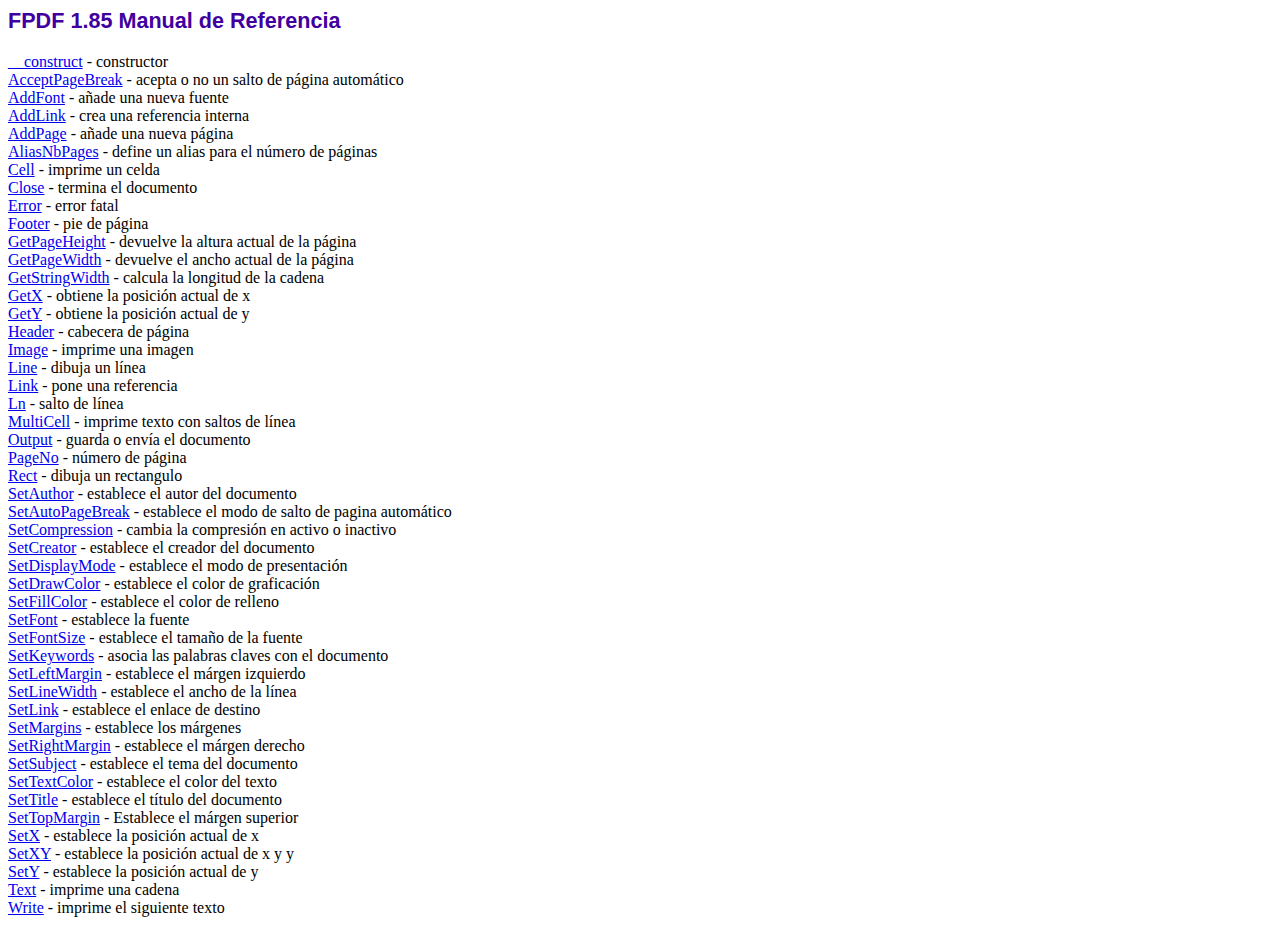
<file: fpdf/doc/index.htm>
<!DOCTYPE html PUBLIC "-//W3C//DTD HTML 4.01 Transitional//EN">
<html>
<head>
<meta http-equiv="Content-Type" content="text/html; charset=ISO-8859-1">
<title>FPDF 1.85 Manual de Referencia</title>
<link type="text/css" rel="stylesheet" href="../fpdf.css">
</head>
<body>
<h1>FPDF 1.85 Manual de Referencia</h1>
<a href="__construct.htm">__construct</a> - constructor<br>
<a href="acceptpagebreak.htm">AcceptPageBreak</a> - acepta o no un salto de p�gina autom�tico<br>
<a href="addfont.htm">AddFont</a> - a�ade una nueva fuente<br>
<a href="addlink.htm">AddLink</a> - crea una referencia interna<br>
<a href="addpage.htm">AddPage</a> - a�ade una nueva p�gina<br>
<a href="aliasnbpages.htm">AliasNbPages</a> - define un alias para el n�mero de p�ginas<br>
<a href="cell.htm">Cell</a> - imprime un celda<br>
<a href="close.htm">Close</a> - termina el documento<br>
<a href="error.htm">Error</a> - error fatal<br>
<a href="footer.htm">Footer</a> - pie de p�gina<br>
<a href="getpageheight.htm">GetPageHeight</a> - devuelve la altura actual de la p�gina<br>
<a href="getpagewidth.htm">GetPageWidth</a> - devuelve el ancho actual de la p�gina<br>
<a href="getstringwidth.htm">GetStringWidth</a> - calcula la longitud de la cadena<br>
<a href="getx.htm">GetX</a> - obtiene la posici�n actual de x<br>
<a href="gety.htm">GetY</a> - obtiene la posici�n actual de y<br>
<a href="header.htm">Header</a> - cabecera de p�gina<br>
<a href="image.htm">Image</a> - imprime una imagen<br>
<a href="line.htm">Line</a> - dibuja un l�nea<br>
<a href="link.htm">Link</a> - pone una referencia<br>
<a href="ln.htm">Ln</a> - salto de l�nea<br>
<a href="multicell.htm">MultiCell</a> - imprime texto con saltos de l�nea<br>
<a href="output.htm">Output</a> - guarda o env�a el documento<br>
<a href="pageno.htm">PageNo</a> - n�mero de p�gina<br>
<a href="rect.htm">Rect</a> - dibuja un rectangulo<br>
<a href="setauthor.htm">SetAuthor</a> - establece el autor del documento<br>
<a href="setautopagebreak.htm">SetAutoPageBreak</a> - establece el modo de salto de pagina autom�tico<br>
<a href="setcompression.htm">SetCompression</a> - cambia la compresi�n en activo o inactivo<br>
<a href="setcreator.htm">SetCreator</a> - establece el creador del documento<br>
<a href="setdisplaymode.htm">SetDisplayMode</a> - establece el modo de presentaci�n<br>
<a href="setdrawcolor.htm">SetDrawColor</a> - establece el color de graficaci�n<br>
<a href="setfillcolor.htm">SetFillColor</a> - establece el color de relleno<br>
<a href="setfont.htm">SetFont</a> - establece la fuente<br>
<a href="setfontsize.htm">SetFontSize</a> - establece el tama�o de la fuente<br>
<a href="setkeywords.htm">SetKeywords</a> - asocia las palabras claves con el documento<br>
<a href="setleftmargin.htm">SetLeftMargin</a> - establece el m�rgen izquierdo<br>
<a href="setlinewidth.htm">SetLineWidth</a> - establece el ancho de la l�nea<br>
<a href="setlink.htm">SetLink</a> - establece el enlace de destino<br>
<a href="setmargins.htm">SetMargins</a> - establece los m�rgenes<br>
<a href="setrightmargin.htm">SetRightMargin</a> - establece el m�rgen derecho<br>
<a href="setsubject.htm">SetSubject</a> - establece el tema del documento<br>
<a href="settextcolor.htm">SetTextColor</a> - establece el color del texto<br>
<a href="settitle.htm">SetTitle</a> - establece el t�tulo del documento<br>
<a href="settopmargin.htm">SetTopMargin</a> - Establece el m�rgen superior<br>
<a href="setx.htm">SetX</a> - establece la posici�n actual de x<br>
<a href="setxy.htm">SetXY</a> - establece la posici�n actual de x y y<br>
<a href="sety.htm">SetY</a> - establece la posici�n actual de y<br>
<a href="text.htm">Text</a> - imprime una cadena<br>
<a href="write.htm">Write</a> - imprime el siguiente texto<br>
</body>
</html>
</file>
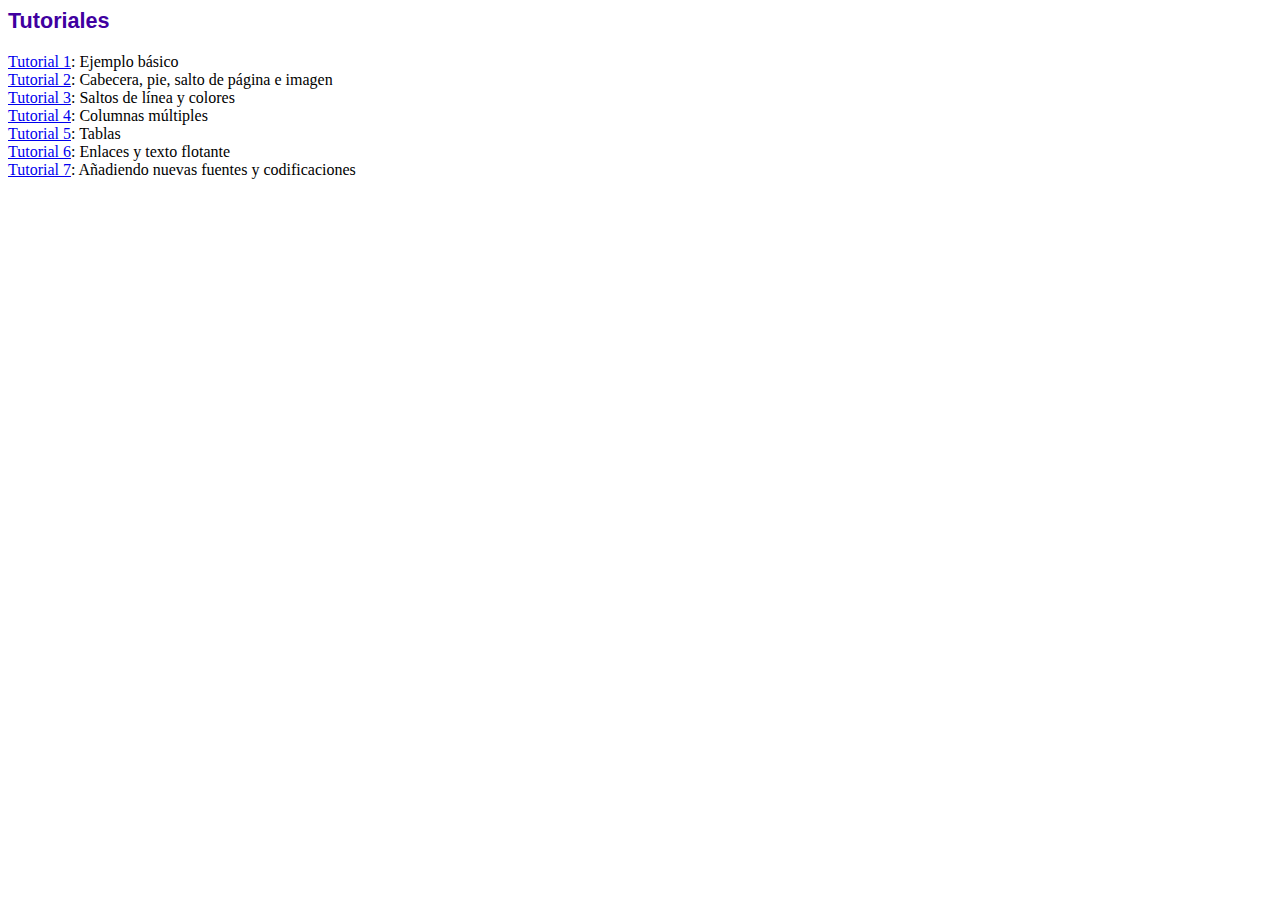
<file: fpdf/tutorial/index.htm>
<!DOCTYPE html PUBLIC "-//W3C//DTD HTML 4.01 Transitional//EN">
<html>
<head>
<meta http-equiv="Content-Type" content="text/html; charset=ISO-8859-1">
<title>Tutoriales</title>
<link type="text/css" rel="stylesheet" href="../fpdf.css">
</head>
<body>
<h1>Tutoriales</h1>
<ul style="list-style-type:none; margin-left:0; padding-left:0">
<li><a href="tuto1.htm">Tutorial 1</a>: Ejemplo b�sico</li>
<li><a href="tuto2.htm">Tutorial 2</a>: Cabecera, pie, salto de p�gina e imagen</li>
<li><a href="tuto3.htm">Tutorial 3</a>: Saltos de l�nea y colores</li>
<li><a href="tuto4.htm">Tutorial 4</a>: Columnas m�ltiples</li>
<li><a href="tuto5.htm">Tutorial 5</a>: Tablas</li>
<li><a href="tuto6.htm">Tutorial 6</a>: Enlaces y texto flotante</li>
<li><a href="tuto7.htm">Tutorial 7</a>: A�adiendo nuevas fuentes y codificaciones</li>
</ul>
</body>
</html>
</file>
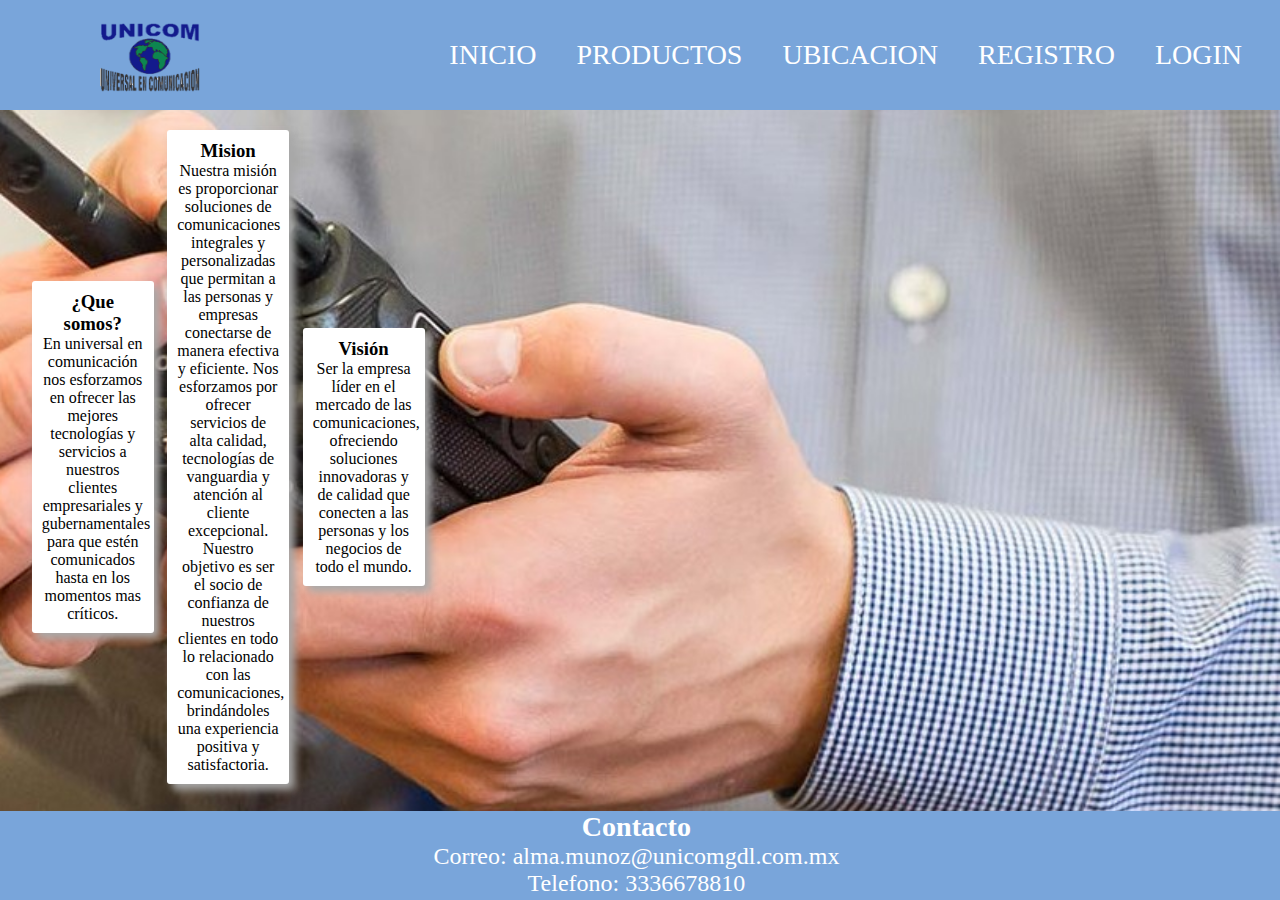
<file: Descripcion.html>
<!DOCTYPE html>
<html lang="en">
<head>
    <meta charset="UTF-8">
    <meta http-equiv="X-UA-Compatible" content="IE=edge">
    <meta name="viewport" content="width=device-width, initial-scale=1.0">
    <title>Descripcion</title>
    <link rel="stylesheet" href="estiloD.css">
    <link href="https://cdnjs.cloudflare.com/ajax/libs/font-awesome/5.13.0/css/all.min.css" rel="stylesheet">
</head>
<body>
    <nav>
        <input type="checkbox" id="check">
        <label for="check" class="checkbtn">
            <i class="fas fa-bars"></i>
        </label>
        <a href="Index.html" class="enlace">
            <img src="Imagenes/unicomNF.png" alt="" class="logo">
        </a>
        <ul>
            <li><a href="Index.html">Inicio</a></li>
            <li><a href="Productos.html">Productos</a></li>
            <li><a href="Ubicacion.html">Ubicacion</a></li>
            <li><a href="Registro.html">Registro</a></li>
            <li><a href="Login.html">Login</a></li>
        </ul>
    </nav>
    
    <div class="contenedor"> 
        <div class="columnas">
            <h3>¿Que somos?</h3>
            <p>
                En universal en comunicación nos esforzamos en  ofrecer las mejores tecnologías y servicios a nuestros clientes empresariales y gubernamentales para que estén comunicados hasta en los momentos mas críticos.
            </p>
        </div>
        <div class="columnas">
            <h3>Mision</h3>
            <p>
                Nuestra misión es proporcionar soluciones de comunicaciones integrales y personalizadas que permitan a las personas y empresas conectarse de manera efectiva y eficiente. Nos esforzamos por ofrecer servicios de alta calidad, tecnologías de vanguardia y atención al cliente excepcional. Nuestro objetivo es ser el socio de confianza de nuestros clientes en todo lo relacionado con las comunicaciones, brindándoles una experiencia positiva y satisfactoria.
            </p>
        </div>
        <div class="columnas">
            <h3>Visión</h3>
            <p>
                Ser la empresa líder en el mercado de las comunicaciones, ofreciendo soluciones innovadoras y de calidad que conecten a las personas y los negocios de todo el mundo.
            </p>
        </div>
    </div>
    <footer id = "Pie"> 
        <h3>Contacto</h3>
         <p>Correo: alma.munoz@unicomgdl.com.mx<br>Telefono: 3336678810</p>
    </footer>
</body>
</html>
</file>
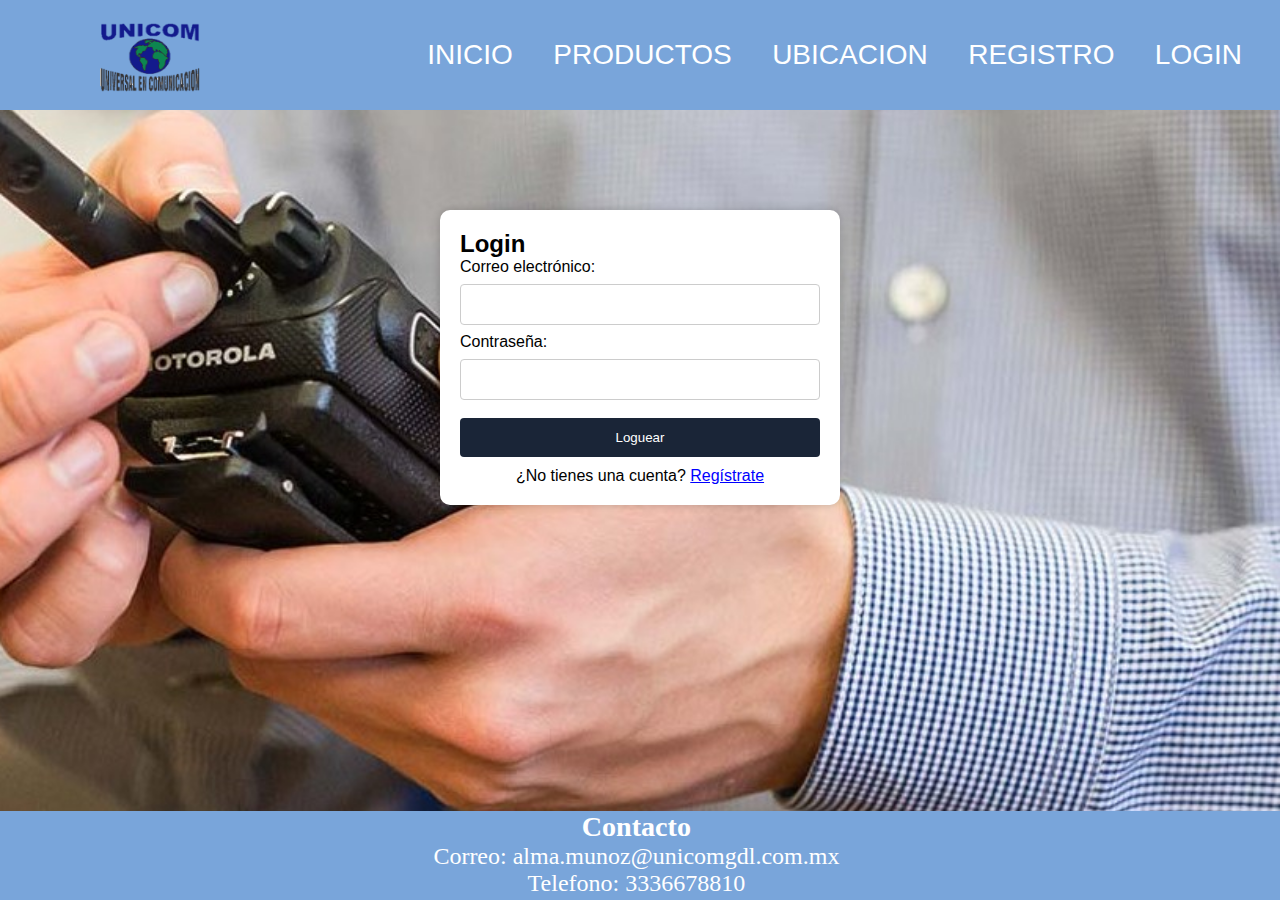
<file: Login.html>
<!DOCTYPE html>
<html lang="en">
<head>
    <meta charset="UTF-8">
    <meta http-equiv="X-UA-Compatible" content="IE=edge">
    <meta name="viewport" content="width=device-width, initial-scale=1.0">
    <title>Unicom</title>
    <link rel="stylesheet" href="estiloL.css">
    <link href="https://cdnjs.cloudflare.com/ajax/libs/font-awesome/5.13.0/css/all.min.css" rel="stylesheet">
</head>
<body>
    <nav>
        <input type="checkbox" id="check">
        <label for="check" class="checkbtn">
            <i class="fas fa-bars"></i>
        </label>
        <a href="Index.html" class="enlace">
            <img src="Imagenes/unicomNF.png" alt="" class="logo">
        </a>
        <ul>
            <li><a href="Index.html">Inicio</a></li>
            <li><a href="ProductosV.php">Productos</a></li>
            <li><a href="Ubicacion.html">Ubicacion</a></li>
            <li><a href="Registro.html">Registro</a></li>
            <li><a href="Login.html">Login</a></li>
        </ul>
    </nav>

    <div class="container">
		<h2>Login</h2>
		<form action="Login.php" method="POST">
			<label for="email">Correo electrónico:</label>
			<input type="email" id="CORREO" name="CORREO" required>
			<label for="password">Contraseña:</label>
			<input type="password" id="CONTRASENA" name="CONTRASENA" required>
			<button type="submit">Loguear</button>
		</form>
		<div class="signup-text">
			¿No tienes una cuenta? <a href="Registro.html" class="signup-link">Regístrate</a>
		</div>
	</div>

    <footer id = "Pie"> 
        <h3>Contacto</h3>
        <p>Correo: alma.munoz@unicomgdl.com.mx<br>Telefono: 3336678810</p>
    </footer>
    
</body>

</html>
</file>
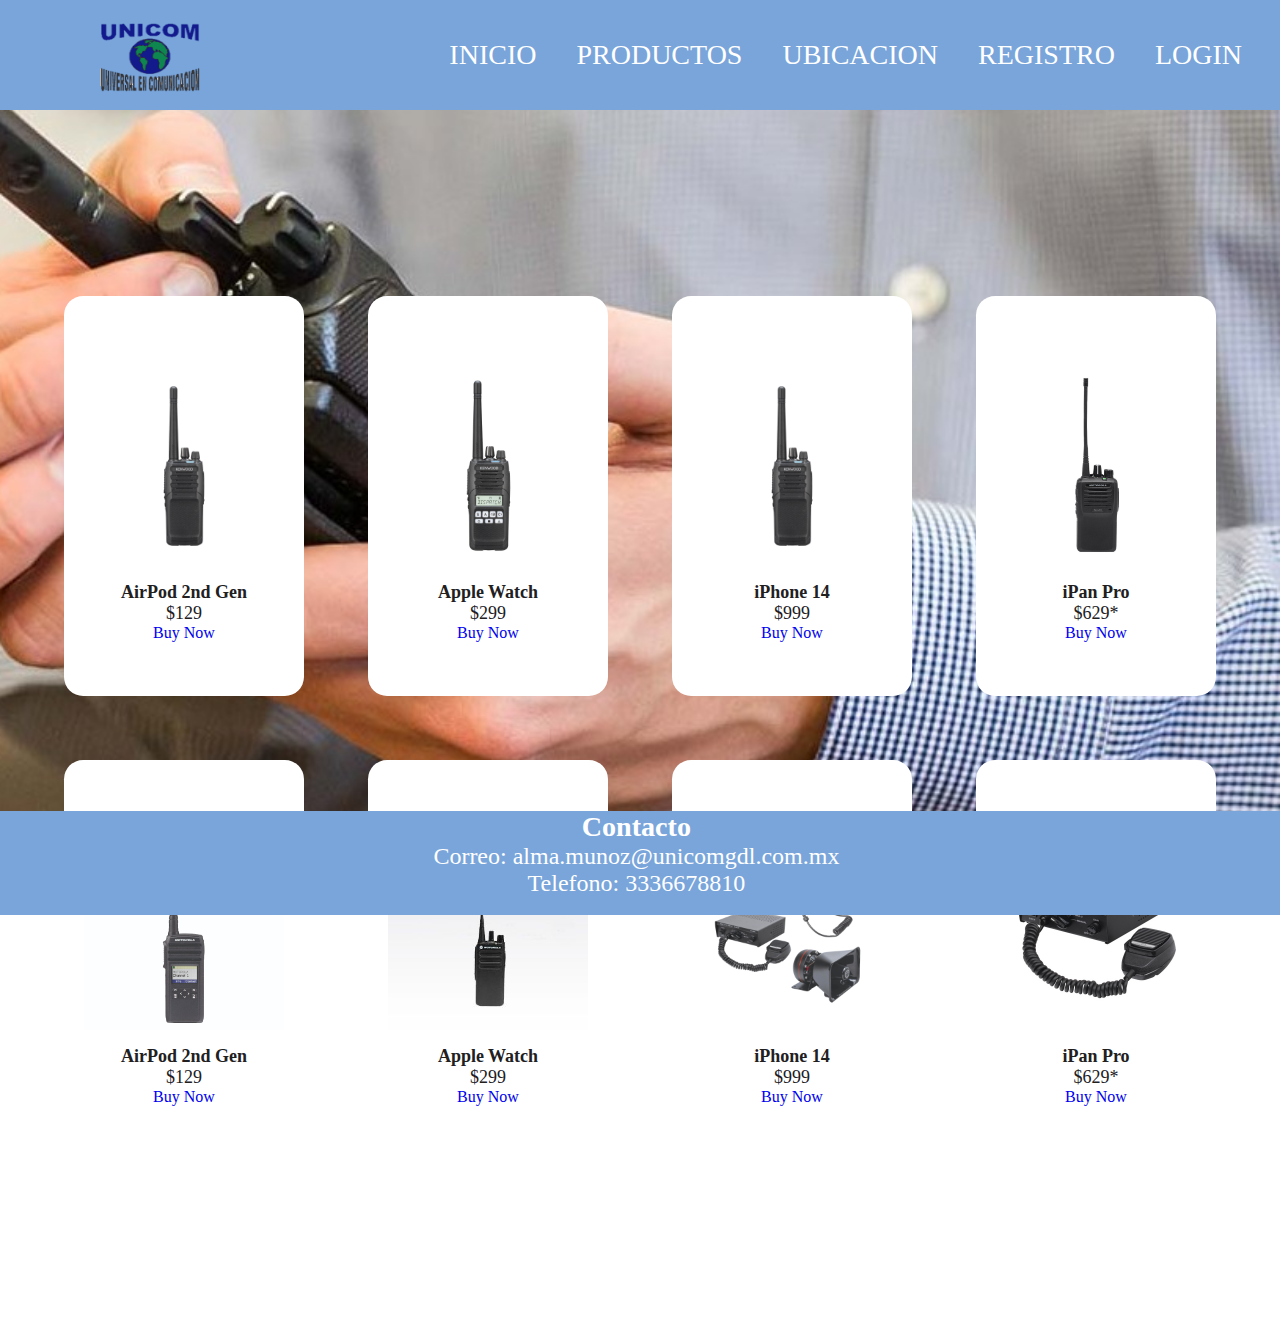
<file: Productos.html>
<!DOCTYPE html>
<html lang="en">
<head>
    <meta charset="UTF-8">
    <meta http-equiv="X-UA-Compatible" content="IE=edge">
    <meta name="viewport" content="width=device-width, initial-scale=1.0">
    <title>Ubicacion</title>
    <link rel="stylesheet" href="estiloPro.css">
    <link href="https://cdnjs.cloudflare.com/ajax/libs/font-awesome/5.13.0/css/all.min.css" rel="stylesheet">
</head>
<body>
    <nav>
        <input type="checkbox" id="check">
        <label for="check" class="checkbtn">
            <i class="fas fa-bars"></i>
        </label>
        <a href="Index.html" class="enlace">
            <img src="Imagenes/unicomNF.png" alt="" class="logo">
        </a>
        <ul>
            <li><a href="Index.html">Inicio</a></li>
            <li><a href="Productos.php">Productos</a></li>
            <li><a href="Ubicacion.html">Ubicacion</a></li>
            <li><a href="Registro.html">Registro</a></li>
            <li><a href="Login.html">Login</a></li>
        </ul>
    </nav>

    <section class="products">
		<h2>Productos</h2>
		<div class="all-products">
			<div class="product">
				<img src="Imagenes/kenwod1.png">
				<div class="product-info">
					<h4 class="product-title">AirPod 2nd Gen
					</h4>
					<p class="product-price">$129</p>
					<a class="product-btn" href="#">Buy Now</a>

				</div>
			</div>
			<div class="product">
				<img src="Imagenes/kenwod2.jpg">
				<div class="product-info">
					<h4 class="product-title">Apple Watch
					</h4>
					<p class="product-price">$299</p>
					<a class="product-btn" href="#">Buy Now</a>

				</div>
			</div>
			<div class="product">
				<img src="Imagenes/kenwod3.png">
				<div class="product-info">
					<h4 class="product-title">iPhone 14
					</h4>
					<p class="product-price">$999</p>
					<a class="product-btn" href="#">Buy Now</a>

				</div>
			</div>
			<div class="product">
				<img src="Imagenes/motorola1.jpg">
				<div class="product-info">
					<h4 class="product-title">iPan Pro
						</h4>
					<p class="product-price">$629*</p>
					<a class="product-btn" href="#">Buy Now</a>

				</div>
			</div>
		</div>



    <div class="all-products">
			<div class="product">
				<img src="Imagenes/motorola2.jpg">
				<div class="product-info">
					<h4 class="product-title">AirPod 2nd Gen
					</h4>
					<p class="product-price">$129</p>
					<a class="product-btn" href="#">Buy Now</a>

				</div>
			</div>
			<div class="product">
				<img src="Imagenes/motorola3.jpg">
				<div class="product-info">
					<h4 class="product-title">Apple Watch
					</h4>
					<p class="product-price">$299</p>
					<a class="product-btn" href="#">Buy Now</a>

				</div>
			</div>
			<div class="product">
				<img src="Imagenes/torreta1.png">
				<div class="product-info">
					<h4 class="product-title">iPhone 14
					</h4>
					<p class="product-price">$999</p>
					<a class="product-btn" href="#">Buy Now</a>

				</div>
			</div>
			<div class="product">
				<img src="Imagenes/sirena123.jpg">
				<div class="product-info">
					<h4 class="product-title">iPan Pro
						</h4>
					<p class="product-price">$629*</p>
					<a class="product-btn" href="#">Buy Now</a>

				</div>
			</div>
		</div>
    <br>
    <br>
    <br>
    <br>
    <br>
    <br>
    <br>
	</section>
  
</body>

<footer id = "Pie"> 
    <h3>Contacto</h3>
    <p>Correo: alma.munoz@unicomgdl.com.mx<br>Telefono: 3336678810</p>
</footer>
</html>
</file>
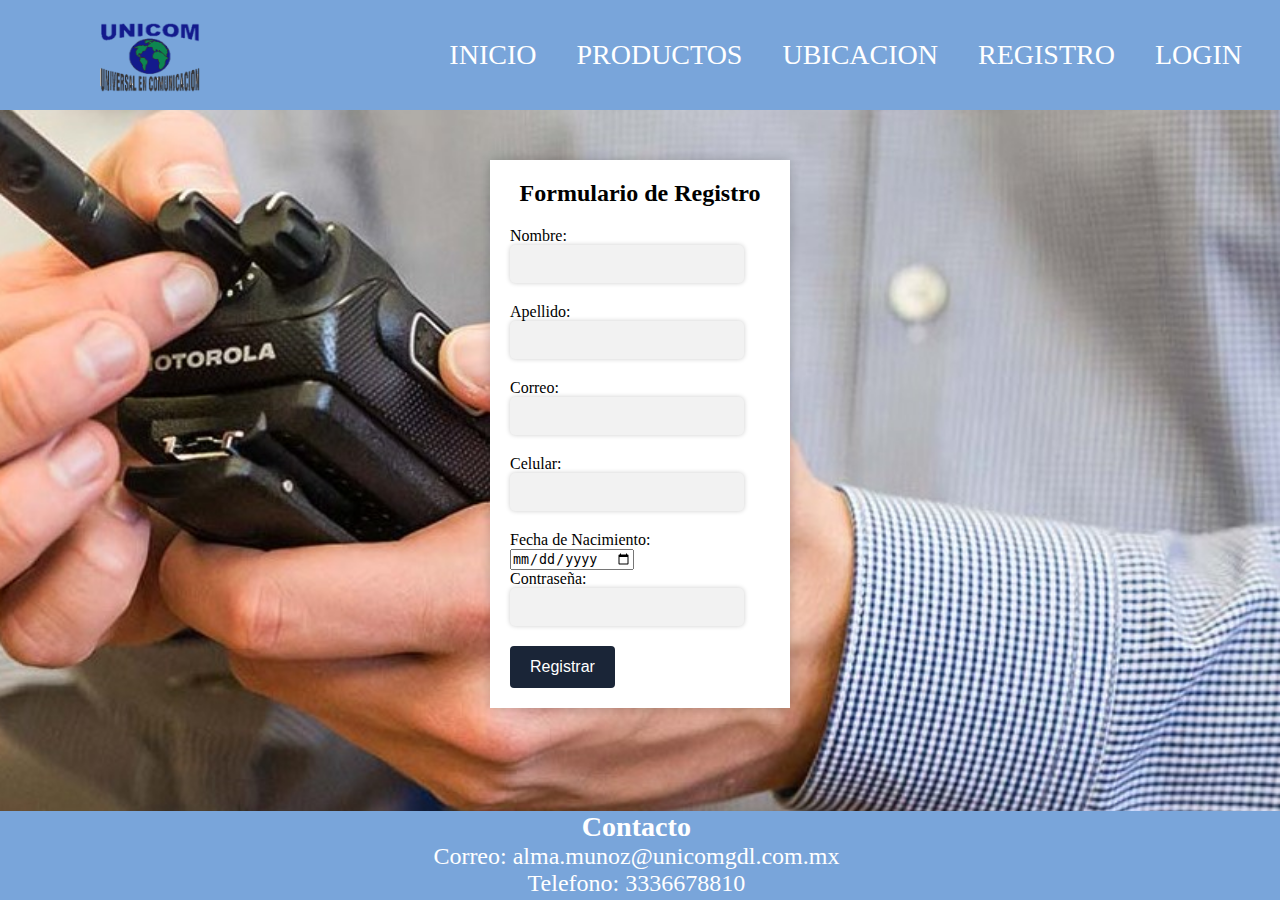
<file: Registro.html>
<!DOCTYPE html>
<html lang="en">
<head>
    <meta charset="UTF-8">
    <meta http-equiv="X-UA-Compatible" content="IE=edge">
    <meta name="viewport" content="width=device-width, initial-scale=1.0">
    <title>Ubicacion</title>
    <link rel="stylesheet" href="EstiloR.css">
    <link href="https://cdnjs.cloudflare.com/ajax/libs/font-awesome/5.13.0/css/all.min.css" rel="stylesheet">
</head>
<body>
    <nav>
        <input type="checkbox" id="check">
        <label for="check" class="checkbtn">
            <i class="fas fa-bars"></i>
        </label>
        <a href="Index.html" class="enlace">
            <img src="Imagenes/unicomNF.png" alt="" class="logo">
        </a>
        <ul>
            <li><a href="Index.html">Inicio</a></li>
            <li><a href="ProductosV.html">Productos</a></li>
            <li><a href="Ubicacion.html">Ubicacion</a></li>
            <li><a href="Registro.html">Registro</a></li>
            <li><a href="Login.html">Login</a></li>
        </ul>
    </nav>

    <form action="Registro.php" method="POST">
		<h2>Formulario de Registro</h2>
		<label for="nombre">Nombre:</label>
		<input type="text" id="nombre" name="nombre" required>

		<label for="apellido">Apellido:</label>
		<input type="text" id="apellido" name="apellido" required>

		<label for="correo">Correo:</label>
		<input type="email" id="correo" name="correo" required>

		<label for="celular">Celular:</label>
		<input type="tel" id="celular" name="celular" required>

		<label for="fecha_nacimiento">Fecha de Nacimiento:</label>
		<input type="date" id="fecha_nacimiento" name="fecha_nacimiento" required>
  

        <p></p>
		<label for="password">Contraseña:</label>
		<input type="password" id="password" name="password" required>

		<input type="submit" value="Registrar">


	</form>

    <footer id = "Pie"> 
        <h3>Contacto</h3>
         <p>Correo: alma.munoz@unicomgdl.com.mx<br>Telefono: 3336678810</p>
    </footer>
    
</body>

</html>
</file>
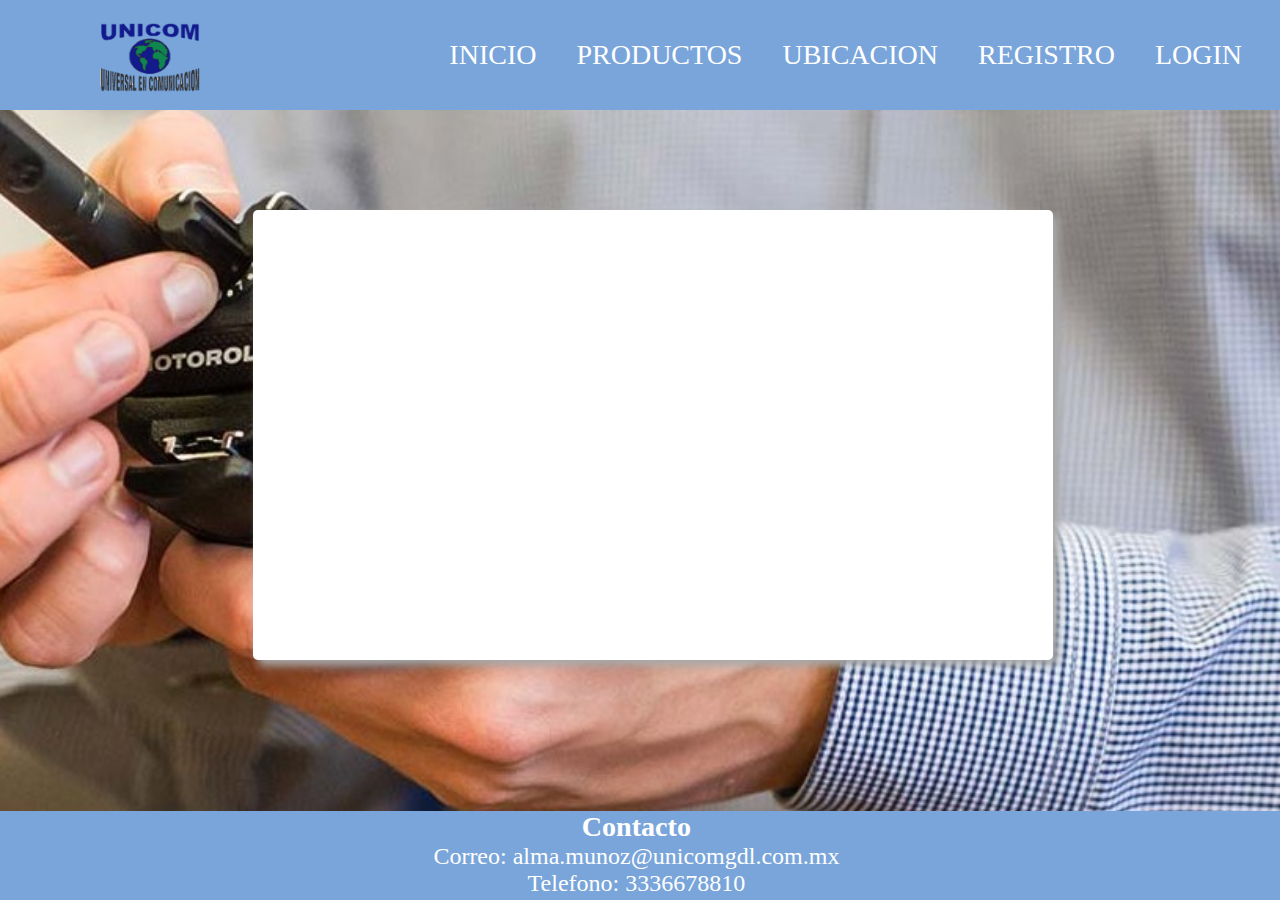
<file: Ubicacion.html>
<!DOCTYPE html>
<html lang="en">
<head>
    <meta charset="UTF-8">
    <meta http-equiv="X-UA-Compatible" content="IE=edge">
    <meta name="viewport" content="width=device-width, initial-scale=1.0">
    <title>Ubicacion</title>
    <link rel="stylesheet" href="EstiloU.css">
    <link href="https://cdnjs.cloudflare.com/ajax/libs/font-awesome/5.13.0/css/all.min.css" rel="stylesheet">
</head>
<body>
    <nav>
        <input type="checkbox" id="check">
        <label for="check" class="checkbtn">
            <i class="fas fa-bars"></i>
        </label>
        <a href="Index.html" class="enlace">
            <img src="Imagenes/unicomNF.png" alt="" class="logo">
        </a>
        <ul>
            <li><a href="Index.html">Inicio</a></li>
            <li><a href="Productos.html">Productos</a></li>
            <li><a href="Ubicacion.html">Ubicacion</a></li>
            <li><a href="Registro.html">Registro</a></li>
            <li><a href="Login.html">Login</a></li>
        </ul>
    </nav>
    <div class="contenedor"> 
        <div class="columnas">
            
            <div class="map-responsive">
                <iframe src="https://www.google.com/maps/embed?pb=!1m18!1m12!1m3!1d3732.7629638228127!2d-103.3602634489591!3d20.679220386120978!2m3!1f0!2f0!3f0!3m2!1i1024!2i768!4f13.1!3m3!1m2!1s0x8428b1e28640eef7%3A0xb71746eb9759e61c!2sC.%20San%20Felipe%20885%2C%20Zona%20Centro%2C%2044200%20Guadalajara%2C%20Jal.!5e0!3m2!1ses-419!2smx!4v1678574810740!5m2!1ses-419!2smx" width="100" height="80" frameborder="0" style="border:0" allowfullscreen></iframe>
              </div>
        </div>
    </div>
    <footer id = "Pie"> 
        <h3>Contacto</h3>
         <p>Correo: alma.munoz@unicomgdl.com.mx<br>Telefono: 3336678810</p>
    </footer>
</body>
</html>
</file>
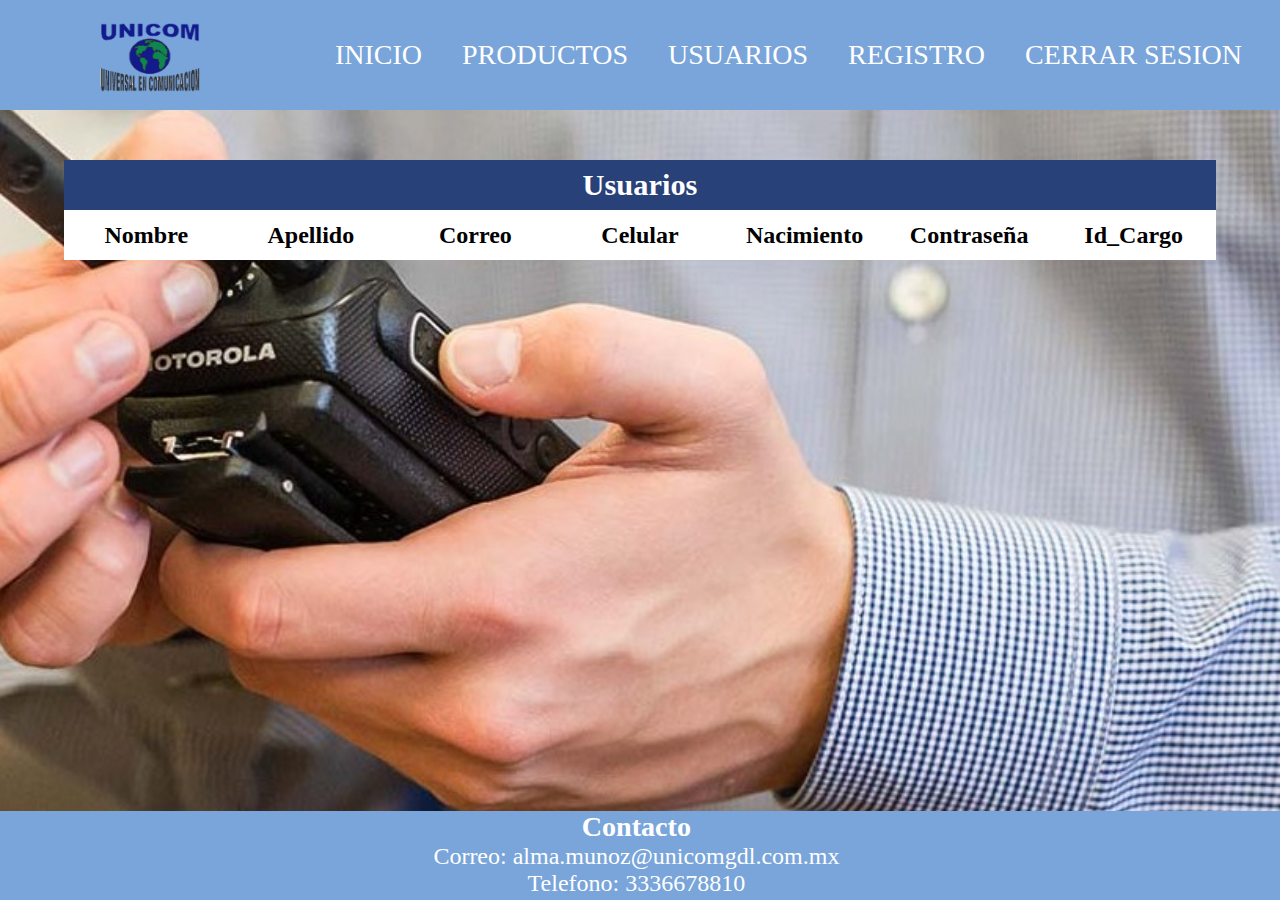
<file: Usuarios.html>
<!DOCTYPE html>
<html lang="en">
<head>
    <meta charset="UTF-8">
    <meta http-equiv="X-UA-Compatible" content="IE=edge">
    <meta name="viewport" content="width=device-width, initial-scale=1.0">
    <title>Unicom</title>
    <link rel="stylesheet" href="EstiloUsu.css">
    <link href="https://cdnjs.cloudflare.com/ajax/libs/font-awesome/5.13.0/css/all.min.css" rel="stylesheet">
</head>
<body>

   <nav>
      <input type="checkbox" id="check">
      <label for="check" class="checkbtn">
          <i class="fas fa-bars"></i>
      </label>
      <a href="Admin.html" class="enlace">
          <img src="Imagenes/unicomNF.png" alt="" class="logo">
      </a>
      <ul>
          <li><a href="Admin.html">Inicio</a></li>
          <li><a href="Admin.html">Productos</a></li>
          <li><a href="Usuarios.php">Usuarios</a></li>
          <li><a href="Registro.html">Registro</a></li>
          <li><a href="Login.html">Cerrar Sesion</a></li>
      </ul>
  </nav>

    <div class="container-table" action="Login.php">

     <div class="table__title">Usuarios</div>
     <div class="table__header">Nombre</div>
     <div class="table__header">Apellido</div>
     <div class="table__header">Correo</div>
     <div class="table__header">Celular</div>
     <div class="table__header">Nacimiento</div>
     <div class="table__header">Contraseña</div>
     <div class="table__header">Id_Cargo</div>

    </div>


<footer id = "Pie">
    <h3>Contacto</h3>
    <p>Correo: alma.munoz@unicomgdl.com.mx<br>Telefono: 3336678810</p>
</footer>
</body>
</html>
</file>
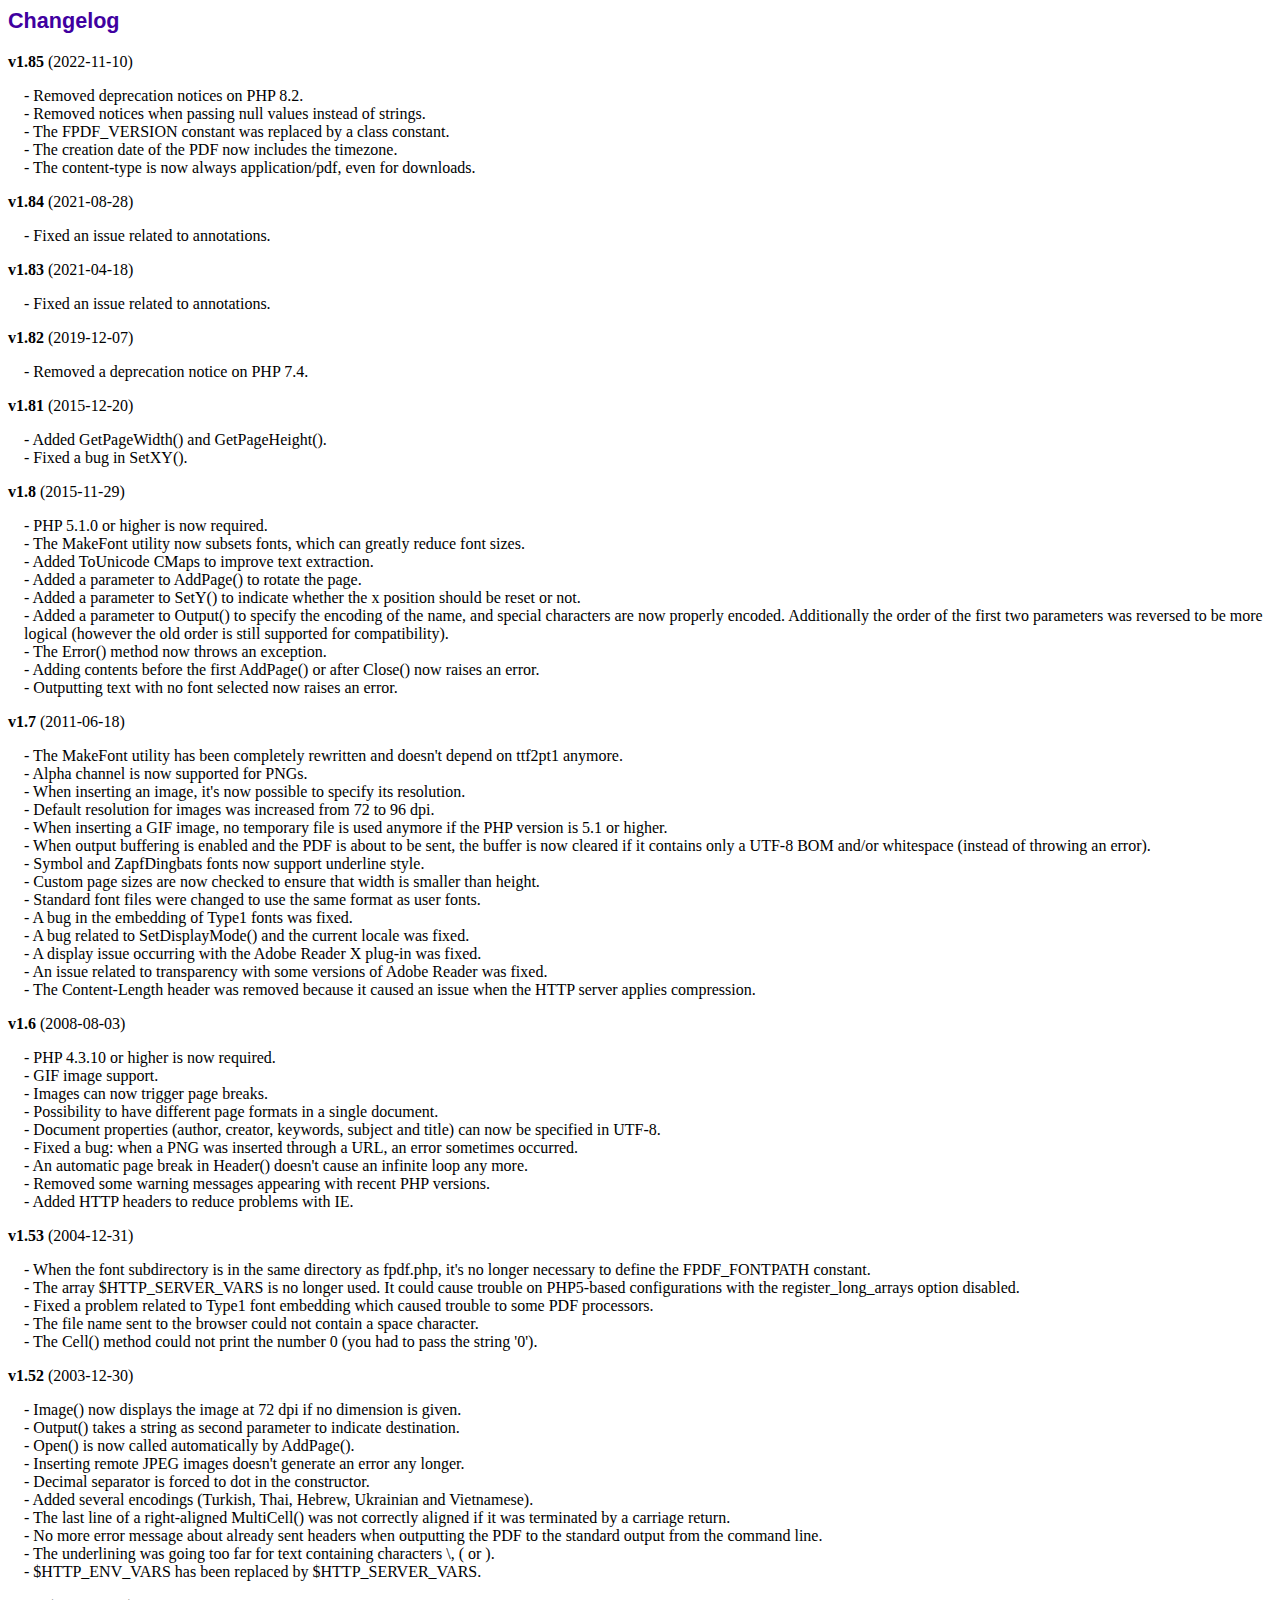
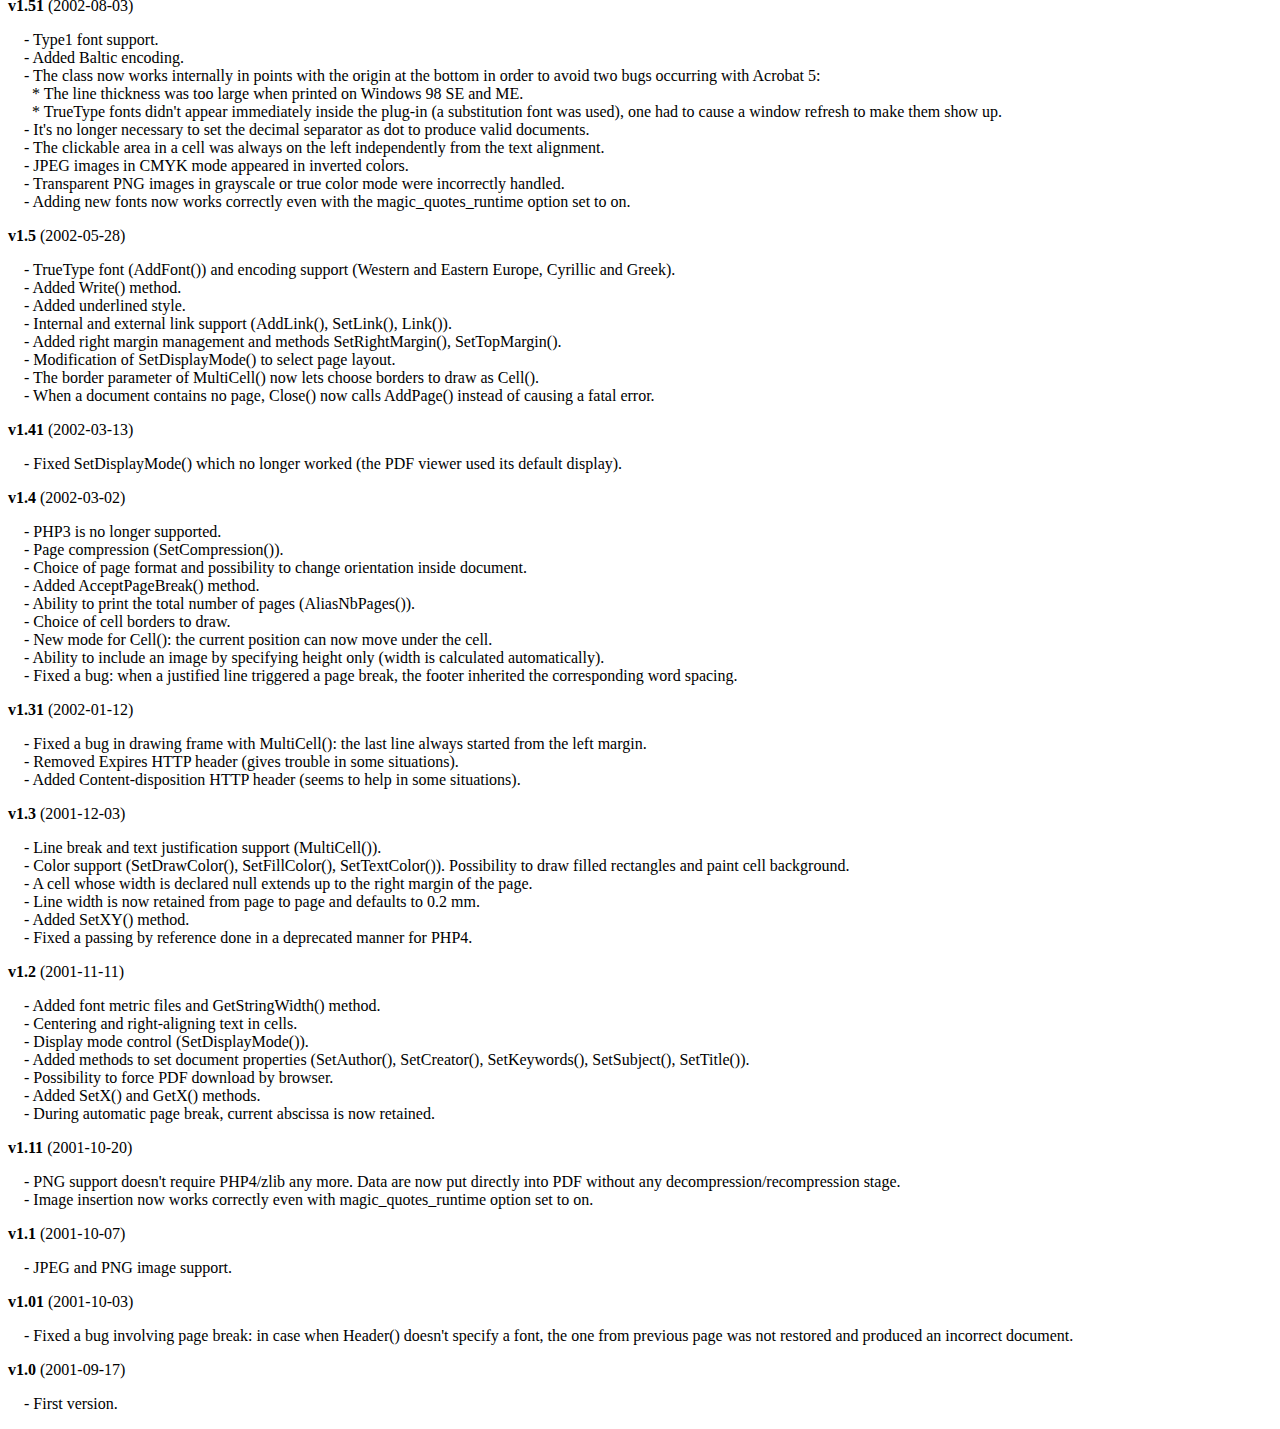
<file: fpdf/changelog.htm>
<!DOCTYPE html PUBLIC "-//W3C//DTD HTML 4.01 Transitional//EN">
<html>
<head>
<meta http-equiv="Content-Type" content="text/html; charset=ISO-8859-1">
<title>Changelog</title>
<link type="text/css" rel="stylesheet" href="fpdf.css">
<style type="text/css">
dd {margin:1em 0 1em 1em}
</style>
</head>
<body>
<h1>Changelog</h1>
<dl>
<dt><strong>v1.85</strong> (2022-11-10)</dt>
<dd>
- Removed deprecation notices on PHP 8.2.<br>
- Removed notices when passing null values instead of strings.<br>
- The FPDF_VERSION constant was replaced by a class constant.<br>
- The creation date of the PDF now includes the timezone.<br>
- The content-type is now always application/pdf, even for downloads.<br>
</dd>
<dt><strong>v1.84</strong> (2021-08-28)</dt>
<dd>
- Fixed an issue related to annotations.<br>
</dd>
<dt><strong>v1.83</strong> (2021-04-18)</dt>
<dd>
- Fixed an issue related to annotations.<br>
</dd>
<dt><strong>v1.82</strong> (2019-12-07)</dt>
<dd>
- Removed a deprecation notice on PHP 7.4.<br>
</dd>
<dt><strong>v1.81</strong> (2015-12-20)</dt>
<dd>
- Added GetPageWidth() and GetPageHeight().<br>
- Fixed a bug in SetXY().<br>
</dd>
<dt><strong>v1.8</strong> (2015-11-29)</dt>
<dd>
- PHP 5.1.0 or higher is now required.<br>
- The MakeFont utility now subsets fonts, which can greatly reduce font sizes.<br>
- Added ToUnicode CMaps to improve text extraction.<br>
- Added a parameter to AddPage() to rotate the page.<br>
- Added a parameter to SetY() to indicate whether the x position should be reset or not.<br>
- Added a parameter to Output() to specify the encoding of the name, and special characters are now properly encoded. Additionally the order of the first two parameters was reversed to be more logical (however the old order is still supported for compatibility).<br>
- The Error() method now throws an exception.<br>
- Adding contents before the first AddPage() or after Close() now raises an error.<br>
- Outputting text with no font selected now raises an error.<br>
</dd>
<dt><strong>v1.7</strong> (2011-06-18)</dt>
<dd>
- The MakeFont utility has been completely rewritten and doesn't depend on ttf2pt1 anymore.<br>
- Alpha channel is now supported for PNGs.<br>
- When inserting an image, it's now possible to specify its resolution.<br>
- Default resolution for images was increased from 72 to 96 dpi.<br>
- When inserting a GIF image, no temporary file is used anymore if the PHP version is 5.1 or higher.<br>
- When output buffering is enabled and the PDF is about to be sent, the buffer is now cleared if it contains only a UTF-8 BOM and/or whitespace (instead of throwing an error).<br>
- Symbol and ZapfDingbats fonts now support underline style.<br>
- Custom page sizes are now checked to ensure that width is smaller than height.<br>
- Standard font files were changed to use the same format as user fonts.<br>
- A bug in the embedding of Type1 fonts was fixed.<br>
- A bug related to SetDisplayMode() and the current locale was fixed.<br>
- A display issue occurring with the Adobe Reader X plug-in was fixed.<br>
- An issue related to transparency with some versions of Adobe Reader was fixed.<br>
- The Content-Length header was removed because it caused an issue when the HTTP server applies compression.<br>
</dd>
<dt><strong>v1.6</strong> (2008-08-03)</dt>
<dd>
- PHP 4.3.10 or higher is now required.<br>
- GIF image support.<br>
- Images can now trigger page breaks.<br>
- Possibility to have different page formats in a single document.<br>
- Document properties (author, creator, keywords, subject and title) can now be specified in UTF-8.<br>
- Fixed a bug: when a PNG was inserted through a URL, an error sometimes occurred.<br>
- An automatic page break in Header() doesn't cause an infinite loop any more.<br>
- Removed some warning messages appearing with recent PHP versions.<br>
- Added HTTP headers to reduce problems with IE.<br>
</dd>
<dt><strong>v1.53</strong> (2004-12-31)</dt>
<dd>
- When the font subdirectory is in the same directory as fpdf.php, it's no longer necessary to define the FPDF_FONTPATH constant.<br>
- The array $HTTP_SERVER_VARS is no longer used. It could cause trouble on PHP5-based configurations with the register_long_arrays option disabled.<br>
- Fixed a problem related to Type1 font embedding which caused trouble to some PDF processors.<br>
- The file name sent to the browser could not contain a space character.<br>
- The Cell() method could not print the number 0 (you had to pass the string '0').<br>
</dd>
<dt><strong>v1.52</strong> (2003-12-30)</dt>
<dd>
- Image() now displays the image at 72 dpi if no dimension is given.<br>
- Output() takes a string as second parameter to indicate destination.<br>
- Open() is now called automatically by AddPage().<br>
- Inserting remote JPEG images doesn't generate an error any longer.<br>
- Decimal separator is forced to dot in the constructor.<br>
- Added several encodings (Turkish, Thai, Hebrew, Ukrainian and Vietnamese).<br>
- The last line of a right-aligned MultiCell() was not correctly aligned if it was terminated by a carriage return.<br>
- No more error message about already sent headers when outputting the PDF to the standard output from the command line.<br>
- The underlining was going too far for text containing characters \, ( or ).<br>
- $HTTP_ENV_VARS has been replaced by $HTTP_SERVER_VARS.<br>
</dd>
<dt><strong>v1.51</strong> (2002-08-03)</dt>
<dd>
- Type1 font support.<br>
- Added Baltic encoding.<br>
- The class now works internally in points with the origin at the bottom in order to avoid two bugs occurring with Acrobat 5:<br>&nbsp;&nbsp;* The line thickness was too large when printed on Windows 98 SE and ME.<br>&nbsp;&nbsp;* TrueType fonts didn't appear immediately inside the plug-in (a substitution font was used), one had to cause a window refresh to make them show up.<br>
- It's no longer necessary to set the decimal separator as dot to produce valid documents.<br>
- The clickable area in a cell was always on the left independently from the text alignment.<br>
- JPEG images in CMYK mode appeared in inverted colors.<br>
- Transparent PNG images in grayscale or true color mode were incorrectly handled.<br>
- Adding new fonts now works correctly even with the magic_quotes_runtime option set to on.<br>
</dd>
<dt><strong>v1.5</strong> (2002-05-28)</dt>
<dd>
- TrueType font (AddFont()) and encoding support (Western and Eastern Europe, Cyrillic and Greek).<br>
- Added Write() method.<br>
- Added underlined style.<br>
- Internal and external link support (AddLink(), SetLink(), Link()).<br>
- Added right margin management and methods SetRightMargin(), SetTopMargin().<br>
- Modification of SetDisplayMode() to select page layout.<br>
- The border parameter of MultiCell() now lets choose borders to draw as Cell().<br>
- When a document contains no page, Close() now calls AddPage() instead of causing a fatal error.<br>
</dd>
<dt><strong>v1.41</strong> (2002-03-13)</dt>
<dd>
- Fixed SetDisplayMode() which no longer worked (the PDF viewer used its default display).<br>
</dd>
<dt><strong>v1.4</strong> (2002-03-02)</dt>
<dd>
- PHP3 is no longer supported.<br>
- Page compression (SetCompression()).<br>
- Choice of page format and possibility to change orientation inside document.<br>
- Added AcceptPageBreak() method.<br>
- Ability to print the total number of pages (AliasNbPages()).<br>
- Choice of cell borders to draw.<br>
- New mode for Cell(): the current position can now move under the cell.<br>
- Ability to include an image by specifying height only (width is calculated automatically).<br>
- Fixed a bug: when a justified line triggered a page break, the footer inherited the corresponding word spacing.<br>
</dd>
<dt><strong>v1.31</strong> (2002-01-12)</dt>
<dd>
- Fixed a bug in drawing frame with MultiCell(): the last line always started from the left margin.<br>
- Removed Expires HTTP header (gives trouble in some situations).<br>
- Added Content-disposition HTTP header (seems to help in some situations).<br>
</dd>
<dt><strong>v1.3</strong> (2001-12-03)</dt>
<dd>
- Line break and text justification support (MultiCell()).<br>
- Color support (SetDrawColor(), SetFillColor(), SetTextColor()). Possibility to draw filled rectangles and paint cell background.<br>
- A cell whose width is declared null extends up to the right margin of the page.<br>
- Line width is now retained from page to page and defaults to 0.2 mm.<br>
- Added SetXY() method.<br>
- Fixed a passing by reference done in a deprecated manner for PHP4.<br>
</dd>
<dt><strong>v1.2</strong> (2001-11-11)</dt>
<dd>
- Added font metric files and GetStringWidth() method.<br>
- Centering and right-aligning text in cells.<br>
- Display mode control (SetDisplayMode()).<br>
- Added methods to set document properties (SetAuthor(), SetCreator(), SetKeywords(), SetSubject(), SetTitle()).<br>
- Possibility to force PDF download by browser.<br>
- Added SetX() and GetX() methods.<br>
- During automatic page break, current abscissa is now retained.<br>
</dd>
<dt><strong>v1.11</strong> (2001-10-20)</dt>
<dd>
- PNG support doesn't require PHP4/zlib any more. Data are now put directly into PDF without any decompression/recompression stage.<br>
- Image insertion now works correctly even with magic_quotes_runtime option set to on.<br>
</dd>
<dt><strong>v1.1</strong> (2001-10-07)</dt>
<dd>
- JPEG and PNG image support.<br>
</dd>
<dt><strong>v1.01</strong> (2001-10-03)</dt>
<dd>
- Fixed a bug involving page break: in case when Header() doesn't specify a font, the one from previous page was not restored and produced an incorrect document.<br>
</dd>
<dt><strong>v1.0</strong> (2001-09-17)</dt>
<dd>
- First version.<br>
</dd>
</dl>
</body>
</html>
</file>
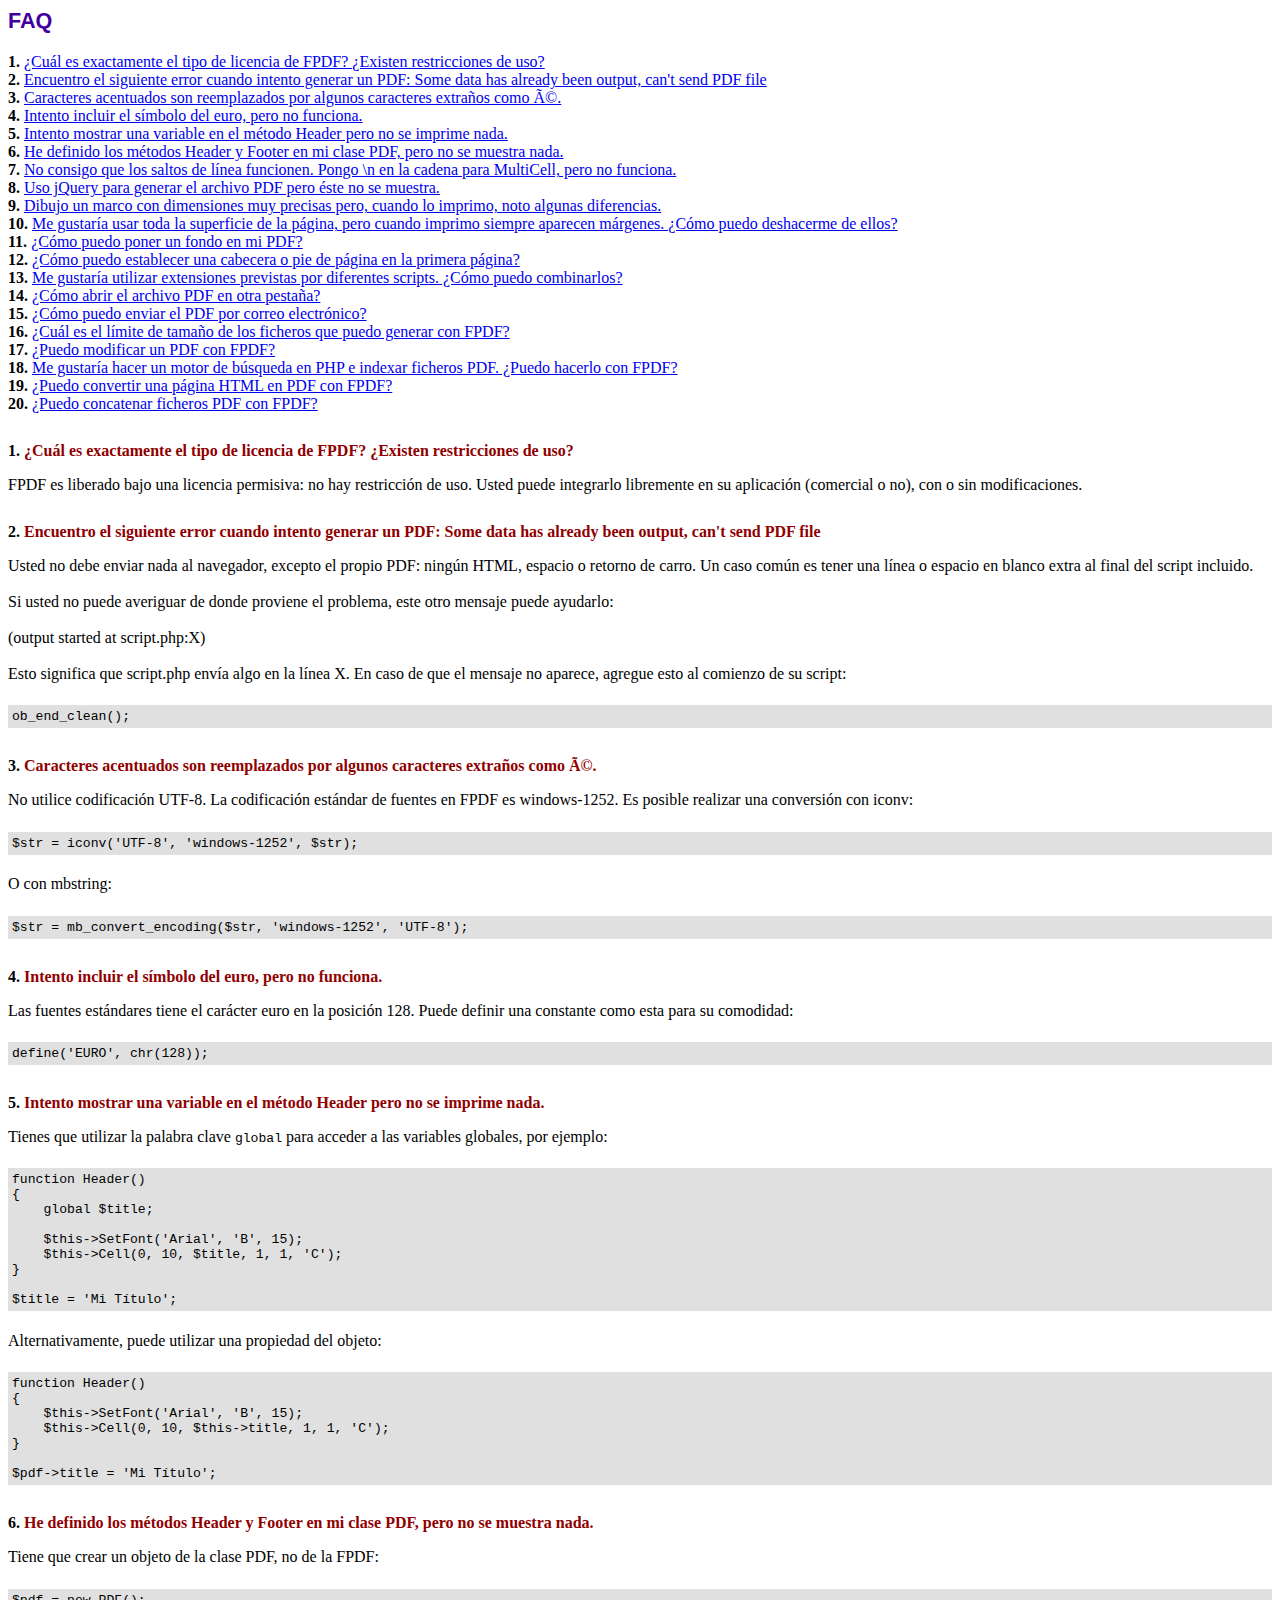
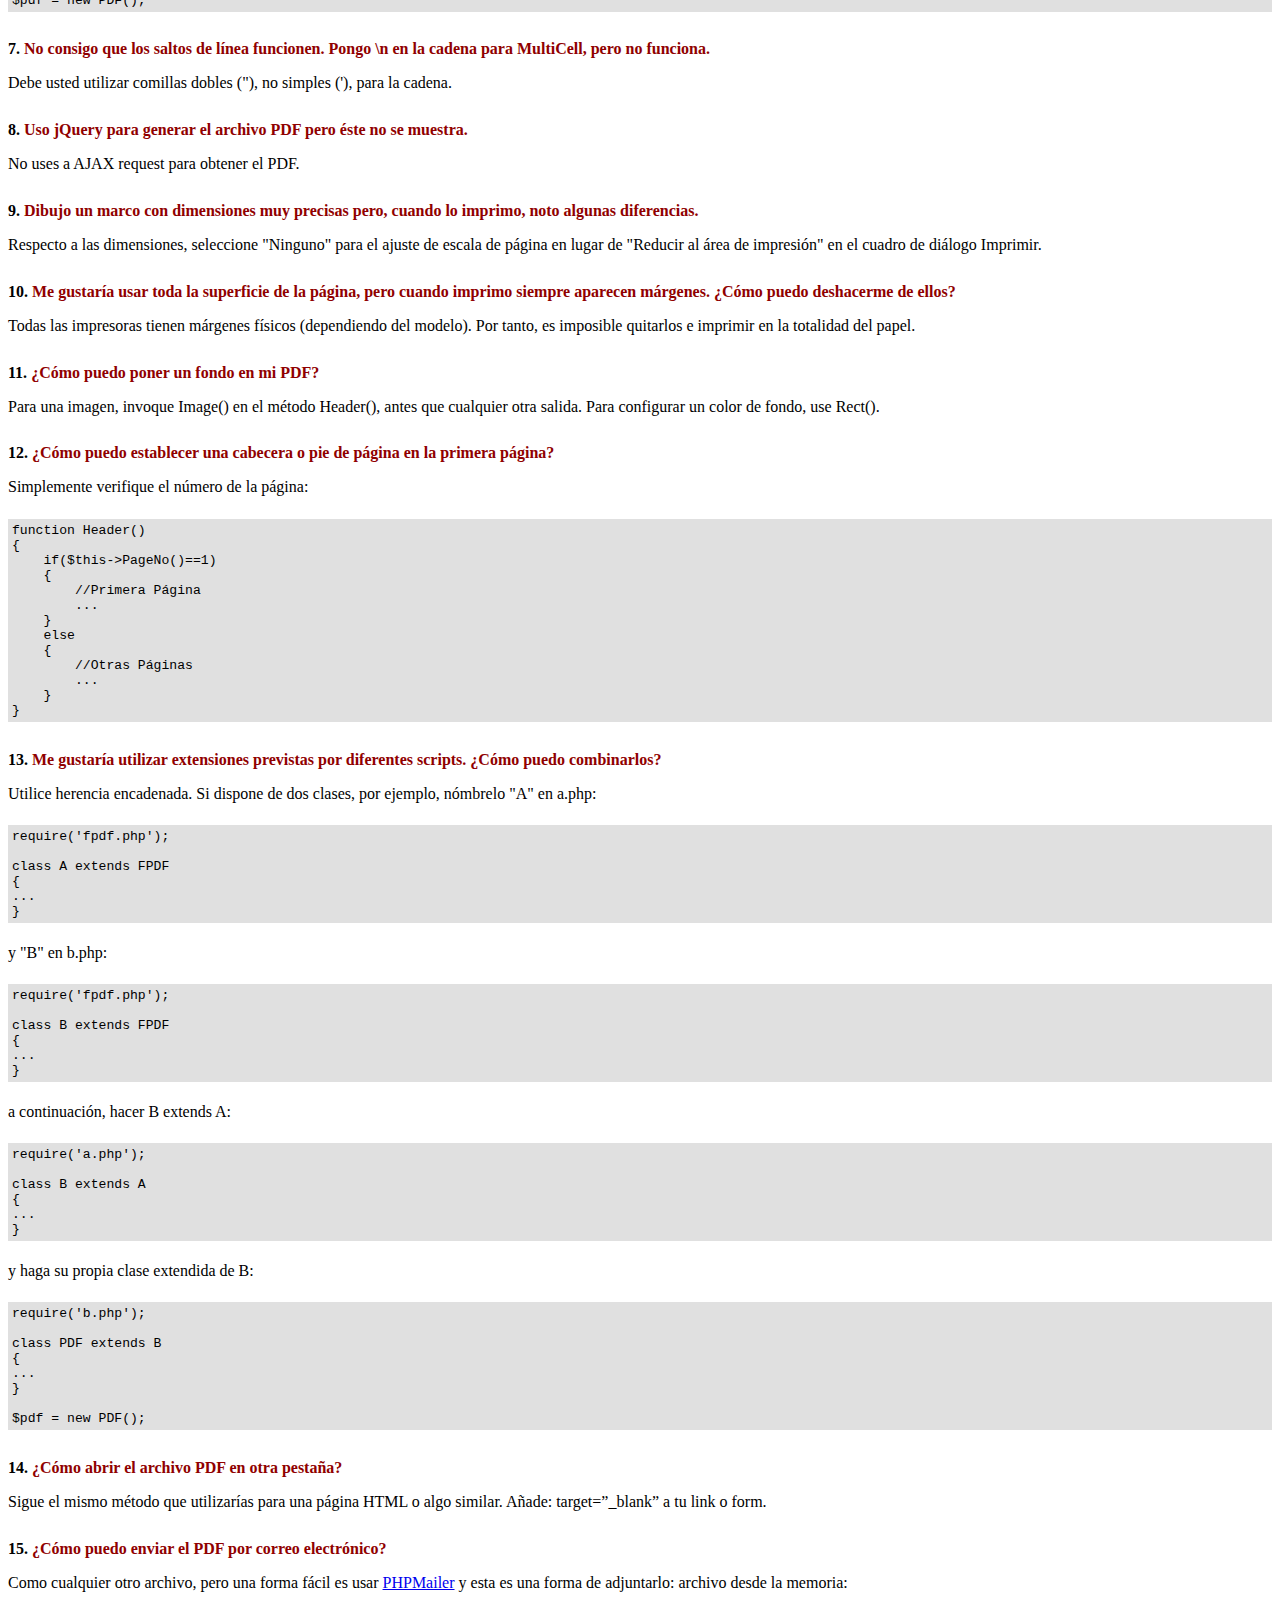
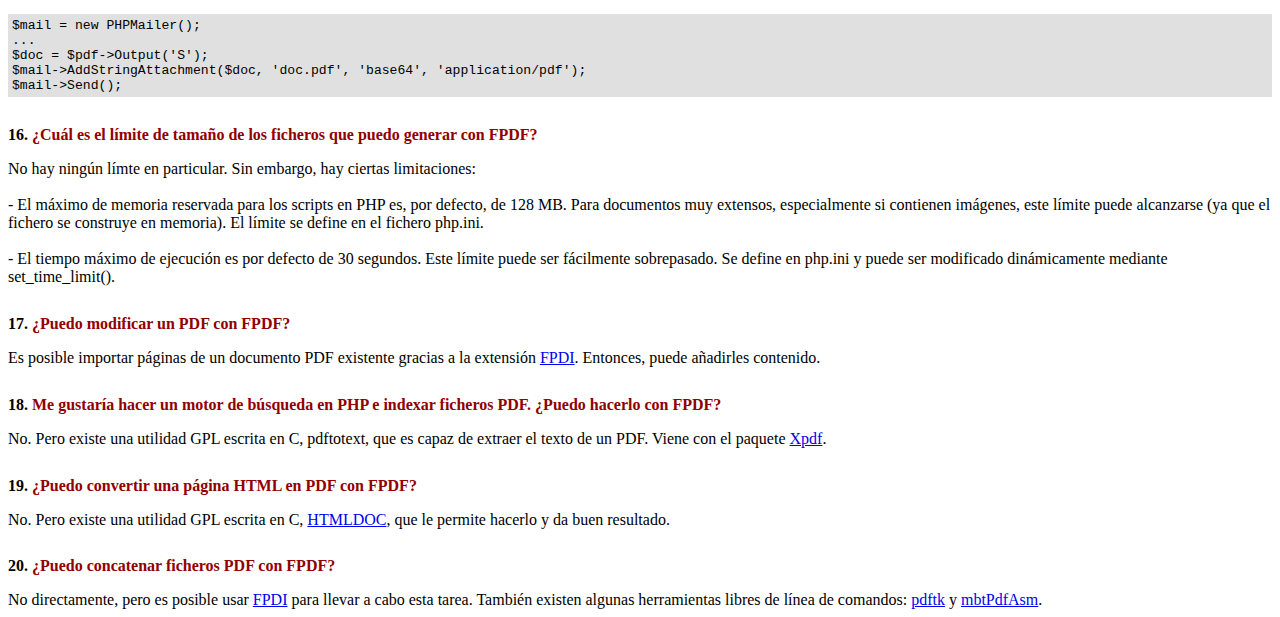
<file: fpdf/FAQ.htm>
<!DOCTYPE html PUBLIC "-//W3C//DTD HTML 4.01 Transitional//EN">
<html>
<head>
<meta http-equiv="Content-Type" content="text/html; charset=ISO-8859-1">
<title>FAQ</title>
<link type="text/css" rel="stylesheet" href="fpdf.css">
<style type="text/css">
ul {list-style-type:none; margin:0; padding:0}
ul#answers li {margin-top:1.8em}
.question {font-weight:bold; color:#900000}
</style>
</head>
<body>
<h1>FAQ</h1>
<ul>
<li><b>1.</b> <a href='#q1'>�Cu�l es exactamente el tipo de licencia de FPDF? �Existen restricciones de uso?</a></li>
<li><b>2.</b> <a href='#q2'>Encuentro el siguiente error cuando intento generar un PDF: Some data has already been output, can't send PDF file</a></li>
<li><b>3.</b> <a href='#q3'>Caracteres acentuados son reemplazados por algunos caracteres extra�os como é.</a></li>
<li><b>4.</b> <a href='#q4'>Intento incluir el s�mbolo del euro, pero no funciona.</a></li>
<li><b>5.</b> <a href='#q5'>Intento mostrar una variable en el m�todo Header pero no se imprime nada.</a></li>
<li><b>6.</b> <a href='#q6'>He definido los m�todos Header y Footer en mi clase PDF, pero no se muestra nada.</a></li>
<li><b>7.</b> <a href='#q7'>No consigo que los saltos de l�nea funcionen. Pongo \n en la cadena para MultiCell, pero no funciona.</a></li>
<li><b>8.</b> <a href='#q8'>Uso jQuery para generar el archivo PDF pero �ste no se muestra.</a></li>
<li><b>9.</b> <a href='#q9'>Dibujo un marco con dimensiones muy precisas pero, cuando lo imprimo, noto algunas diferencias.</a></li>
<li><b>10.</b> <a href='#q10'>Me gustar�a usar toda la superficie de la p�gina, pero cuando imprimo siempre aparecen m�rgenes. �C�mo puedo deshacerme de ellos?</a></li>
<li><b>11.</b> <a href='#q11'>�C�mo puedo poner un fondo en mi PDF?</a></li>
<li><b>12.</b> <a href='#q12'>�C�mo puedo establecer una cabecera o pie de p�gina en la primera p�gina?</a></li>
<li><b>13.</b> <a href='#q13'>Me gustar�a utilizar extensiones previstas por diferentes scripts. �C�mo puedo combinarlos?</a></li>
<li><b>14.</b> <a href='#q14'>�C�mo abrir el archivo PDF en otra pesta�a?</a></li>
<li><b>15.</b> <a href='#q15'>�C�mo puedo enviar el PDF por correo electr�nico?</a></li>
<li><b>16.</b> <a href='#q16'>�Cu�l es el l�mite de tama�o de los ficheros que puedo generar con FPDF?</a></li>
<li><b>17.</b> <a href='#q17'>�Puedo modificar un PDF con FPDF?</a></li>
<li><b>18.</b> <a href='#q18'>Me gustar�a hacer un motor de b�squeda en PHP e indexar ficheros PDF. �Puedo hacerlo con FPDF?</a></li>
<li><b>19.</b> <a href='#q19'>�Puedo convertir una p�gina HTML en PDF con FPDF?</a></li>
<li><b>20.</b> <a href='#q20'>�Puedo concatenar ficheros PDF con FPDF?</a></li>
</ul>

<ul id='answers'>
<li id='q1'>
<p><b>1.</b> <span class='question'>�Cu�l es exactamente el tipo de licencia de FPDF? �Existen restricciones de uso?</span></p>
FPDF es liberado bajo una licencia permisiva: no hay restricci�n de uso. Usted puede integrarlo
libremente en su aplicaci�n (comercial o no), con o sin modificaciones.
</li>

<li id='q2'>
<p><b>2.</b> <span class='question'>Encuentro el siguiente error cuando intento generar un PDF: Some data has already been output, can't send PDF file</span></p>
Usted no debe enviar nada al navegador, excepto el propio PDF: ning�n HTML, espacio o retorno de carro. Un caso com�n
es tener una l�nea o espacio en blanco extra al final del script incluido.<br>
<br>
Si usted no puede averiguar de donde proviene el problema, este otro mensaje puede ayudarlo:<br>
<br>
(output started at script.php:X)<br>
<br>
Esto significa que script.php env�a algo en la l�nea X. En caso de que el mensaje no aparece, agregue esto al
comienzo de su script:
<div class="doc-source">
<pre><code>ob_end_clean();</code></pre>
</div>
</li>

<li id='q3'>
<p><b>3.</b> <span class='question'>Caracteres acentuados son reemplazados por algunos caracteres extra�os como é.</span></p>
No utilice codificaci�n UTF-8. La codificaci�n est�ndar de fuentes en FPDF es windows-1252.
Es posible realizar una conversi�n con iconv:
<div class="doc-source">
<pre><code>$str = iconv('UTF-8', 'windows-1252', $str);</code></pre>
</div>
O con mbstring:
<div class="doc-source">
<pre><code>$str = mb_convert_encoding($str, 'windows-1252', 'UTF-8');</code></pre>
</div>
</li>

<li id='q4'>
<p><b>4.</b> <span class='question'>Intento incluir el s�mbolo del euro, pero no funciona.</span></p>
Las fuentes est�ndares tiene el car�cter euro en la posici�n 128. Puede definir una constante
como esta para su comodidad:
<div class="doc-source">
<pre><code>define('EURO', chr(128));</code></pre>
</div>
</li>

<li id='q5'>
<p><b>5.</b> <span class='question'>Intento mostrar una variable en el m�todo Header pero no se imprime nada.</span></p>
Tienes que utilizar la palabra clave <code>global</code> para acceder a las variables globales, por ejemplo:
<div class="doc-source">
<pre><code>function Header()
{
    global $title;

    $this-&gt;SetFont('Arial', 'B', 15);
    $this-&gt;Cell(0, 10, $title, 1, 1, 'C');
}

$title = 'Mi T�tulo';</code></pre>
</div>
Alternativamente, puede utilizar una propiedad del objeto:
<div class="doc-source">
<pre><code>function Header()
{
    $this-&gt;SetFont('Arial', 'B', 15);
    $this-&gt;Cell(0, 10, $this-&gt;title, 1, 1, 'C');
}

$pdf-&gt;title = 'Mi T�tulo';</code></pre>
</div>
</li>

<li id='q6'>
<p><b>6.</b> <span class='question'>He definido los m�todos Header y Footer en mi clase PDF, pero no se muestra nada.</span></p>
Tiene que crear un objeto de la clase PDF, no de la FPDF:
<div class="doc-source">
<pre><code>$pdf = new PDF();</code></pre>
</div>
</li>

<li id='q7'>
<p><b>7.</b> <span class='question'>No consigo que los saltos de l�nea funcionen. Pongo \n en la cadena para MultiCell, pero no funciona.</span></p>
Debe usted utilizar comillas dobles ("), no simples ('), para la cadena.
</li>

<li id='q8'>
<p><b>8.</b> <span class='question'>Uso jQuery para generar el archivo PDF pero �ste no se muestra.</span></p>
No uses a AJAX request para obtener el PDF.
</li>

<li id='q9'>
<p><b>9.</b> <span class='question'>Dibujo un marco con dimensiones muy precisas pero, cuando lo imprimo, noto algunas diferencias.</span></p>
Respecto a las dimensiones, seleccione "Ninguno" para el ajuste de escala de p�gina en lugar de "Reducir al �rea de impresi�n" en el cuadro de di�logo Imprimir.
</li>

<li id='q10'>
<p><b>10.</b> <span class='question'>Me gustar�a usar toda la superficie de la p�gina, pero cuando imprimo siempre aparecen m�rgenes. �C�mo puedo deshacerme de ellos?</span></p>
Todas las impresoras tienen m�rgenes f�sicos (dependiendo del modelo). Por tanto, es imposible quitarlos
e imprimir en la totalidad del papel.
</li>

<li id='q11'>
<p><b>11.</b> <span class='question'>�C�mo puedo poner un fondo en mi PDF?</span></p>
Para una imagen, invoque Image() en el m�todo Header(), antes que cualquier otra salida. Para configurar un color de fondo, use Rect().
</li>

<li id='q12'>
<p><b>12.</b> <span class='question'>�C�mo puedo establecer una cabecera o pie de p�gina en la primera p�gina?</span></p>
Simplemente verifique el n�mero de la p�gina:
<div class="doc-source">
<pre><code>function Header()
{
    if($this-&gt;PageNo()==1)
    {
        //Primera P�gina
        ...
    }
    else
    {
        //Otras P�ginas
        ...
    }
}</code></pre>
</div>
</li>

<li id='q13'>
<p><b>13.</b> <span class='question'>Me gustar�a utilizar extensiones previstas por diferentes scripts. �C�mo puedo combinarlos?</span></p>
Utilice herencia encadenada. Si dispone de dos clases, por ejemplo, n�mbrelo "A" en a.php:
<div class="doc-source">
<pre><code>require('fpdf.php');

class A extends FPDF
{
...
}</code></pre>
</div>
y "B" en b.php:
<div class="doc-source">
<pre><code>require('fpdf.php');

class B extends FPDF
{
...
}</code></pre>
</div>
a continuaci�n, hacer B extends A:
<div class="doc-source">
<pre><code>require('a.php');

class B extends A
{
...
}</code></pre>
</div>
y haga su propia clase extendida de B:
<div class="doc-source">
<pre><code>require('b.php');

class PDF extends B
{
...
}

$pdf = new PDF();</code></pre>
</div>
</li>

<li id='q14'>
<p><b>14.</b> <span class='question'>�C�mo abrir el archivo PDF en otra pesta�a?</span></p>
Sigue el mismo m�todo que utilizar�as para una p�gina HTML o algo similar.
A�ade: target=�_blank� a tu link o form.
</li>

<li id='q15'>
<p><b>15.</b> <span class='question'>�C�mo puedo enviar el PDF por correo electr�nico?</span></p>
Como cualquier otro archivo, pero una forma f�cil es usar <a href="https://github.com/PHPMailer/PHPMailer" target="_blank">PHPMailer</a>
y esta es una forma de adjuntarlo: archivo desde la memoria:
<div class="doc-source">
<pre><code>$mail = new PHPMailer();
...
$doc = $pdf-&gt;Output('S');
$mail-&gt;AddStringAttachment($doc, 'doc.pdf', 'base64', 'application/pdf');
$mail-&gt;Send();</code></pre>
</div>
</li>

<li id='q16'>
<p><b>16.</b> <span class='question'>�Cu�l es el l�mite de tama�o de los ficheros que puedo generar con FPDF?</span></p>
No hay ning�n l�mte en particular. Sin embargo, hay ciertas limitaciones:
<br>
<br>
- El m�ximo de memoria reservada para los scripts en PHP es, por defecto, de 128 MB. Para documentos
muy extensos, especialmente si contienen im�genes, este l�mite puede alcanzarse (ya que el fichero
se construye en memoria). El l�mite se define en el fichero php.ini.
<br>
<br>
- El tiempo m�ximo de ejecuci�n es por defecto de 30 segundos. Este l�mite puede ser f�cilmente
sobrepasado. Se define en php.ini y puede ser modificado din�micamente mediante set_time_limit().
</li>

<li id='q17'>
<p><b>17.</b> <span class='question'>�Puedo modificar un PDF con FPDF?</span></p>
Es posible importar p�ginas de un documento PDF existente gracias a la extensi�n
<a href="https://www.setasign.com/products/fpdi/about/" target="_blank">FPDI</a>.
Entonces, puede a�adirles contenido.
</li>

<li id='q18'>
<p><b>18.</b> <span class='question'>Me gustar�a hacer un motor de b�squeda en PHP e indexar ficheros PDF. �Puedo hacerlo con FPDF?</span></p>
No. Pero existe una utilidad GPL escrita en C, pdftotext, que es capaz de extraer el texto de
un PDF. Viene con el paquete <a href="https://www.xpdfreader.com" target="_blank">Xpdf</a>.
</li>

<li id='q19'>
<p><b>19.</b> <span class='question'>�Puedo convertir una p�gina HTML en PDF con FPDF?</span></p>
No. Pero existe una utilidad GPL escrita en C, <a href="https://www.msweet.org/htmldoc/" target="_blank">HTMLDOC</a>,
que le permite hacerlo y da buen resultado.
</li>

<li id='q20'>
<p><b>20.</b> <span class='question'>�Puedo concatenar ficheros PDF con FPDF?</span></p>
No directamente, pero es posible usar <a href="https://www.setasign.com/products/fpdi/demos/concatenate-fake/" target="_blank">FPDI</a>
para llevar a cabo esta tarea. Tambi�n existen algunas herramientas libres de l�nea de comandos:
<a href="https://www.pdflabs.com/tools/pdftk-the-pdf-toolkit/" target="_blank">pdftk</a> y
<a href="http://thierry.schmit.free.fr/spip/spip.php?article15" target="_blank">mbtPdfAsm</a>.
</li>
</ul>
</body>
</html>
</file>
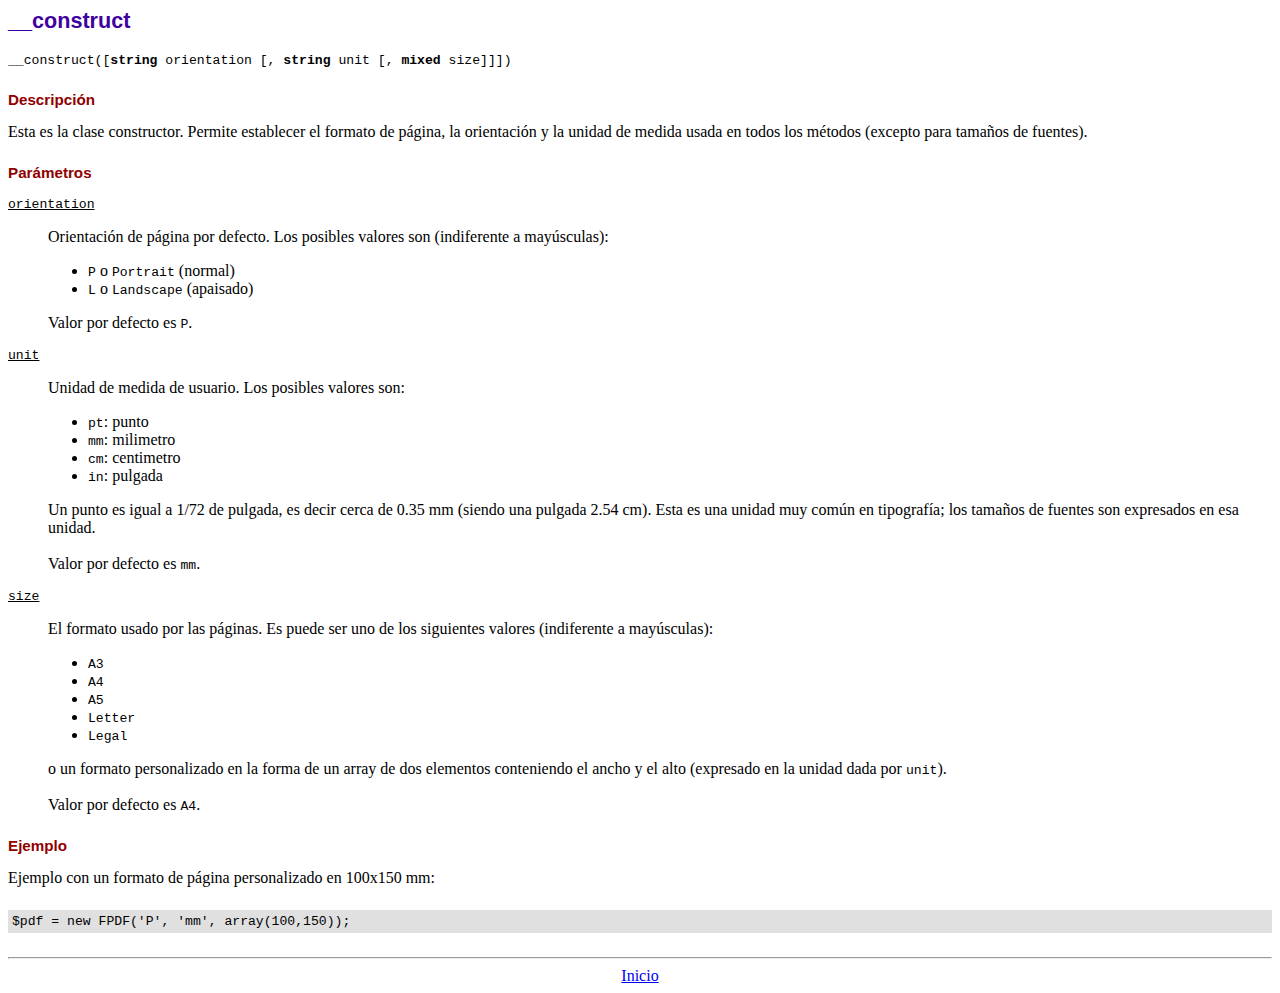
<file: fpdf/doc/__construct.htm>
<!DOCTYPE html PUBLIC "-//W3C//DTD HTML 4.01 Transitional//EN">
<html>
<head>
<meta http-equiv="Content-Type" content="text/html; charset=ISO-8859-1">
<title>__construct</title>
<link type="text/css" rel="stylesheet" href="../fpdf.css">
</head>
<body>
<h1>__construct</h1>
<code>__construct([<b>string</b> orientation [, <b>string</b> unit [, <b>mixed</b> size]]])</code>
<h2>Descripci�n</h2>
Esta es la clase constructor. Permite establecer el formato de p�gina, la orientaci�n y la unidad de medida usada en todos los m�todos (excepto para tama�os de fuentes).
<h2>Par�metros</h2>
<dl class="param">
<dt><code>orientation</code></dt>
<dd>
Orientaci�n de p�gina por defecto. Los posibles valores son (indiferente a may�sculas):
<ul>
<li><code>P</code> o <code>Portrait</code> (normal)
<li><code>L</code> o <code>Landscape</code> (apaisado)
</ul>
Valor por defecto es <code>P</code>.
</dd>
<dt><code>unit</code></dt>
<dd>
Unidad de medida de usuario. Los posibles valores son:
<ul>
<li><code>pt</code>: punto
<li><code>mm</code>: milimetro
<li><code>cm</code>: centimetro
<li><code>in</code>: pulgada
</ul>
Un punto es igual a 1/72 de pulgada, es decir cerca de 0.35 mm (siendo una pulgada 2.54 cm). Esta es una unidad muy com�n en tipograf�a; los tama�os de fuentes son expresados en esa unidad.
<br>
<br>
Valor por defecto es <code>mm</code>.
</dd>
<dt><code>size</code></dt>
<dd>
El formato usado por las p�ginas. Es puede ser uno de los siguientes valores (indiferente a may�sculas):
<ul>
<li><code>A3</code>
<li><code>A4</code>
<li><code>A5</code>
<li><code>Letter</code>
<li><code>Legal</code>
</ul>
o un formato personalizado en la forma de un array de dos elementos conteniendo el ancho y el alto (expresado en la unidad dada por <code>unit</code>).
<br>
<br>
Valor por defecto es <code>A4</code>.
</dd>
</dl>
<h2>Ejemplo</h2>
Ejemplo con un formato de p�gina personalizado en 100x150 mm:
<div class="doc-source">
<pre><code>$pdf = new FPDF('P', 'mm', array(100,150));</code></pre>
</div>
<hr style="margin-top:1.5em">
<div style="text-align:center"><a href="index.htm">Inicio</a></div>
</body>
</html>
</file>
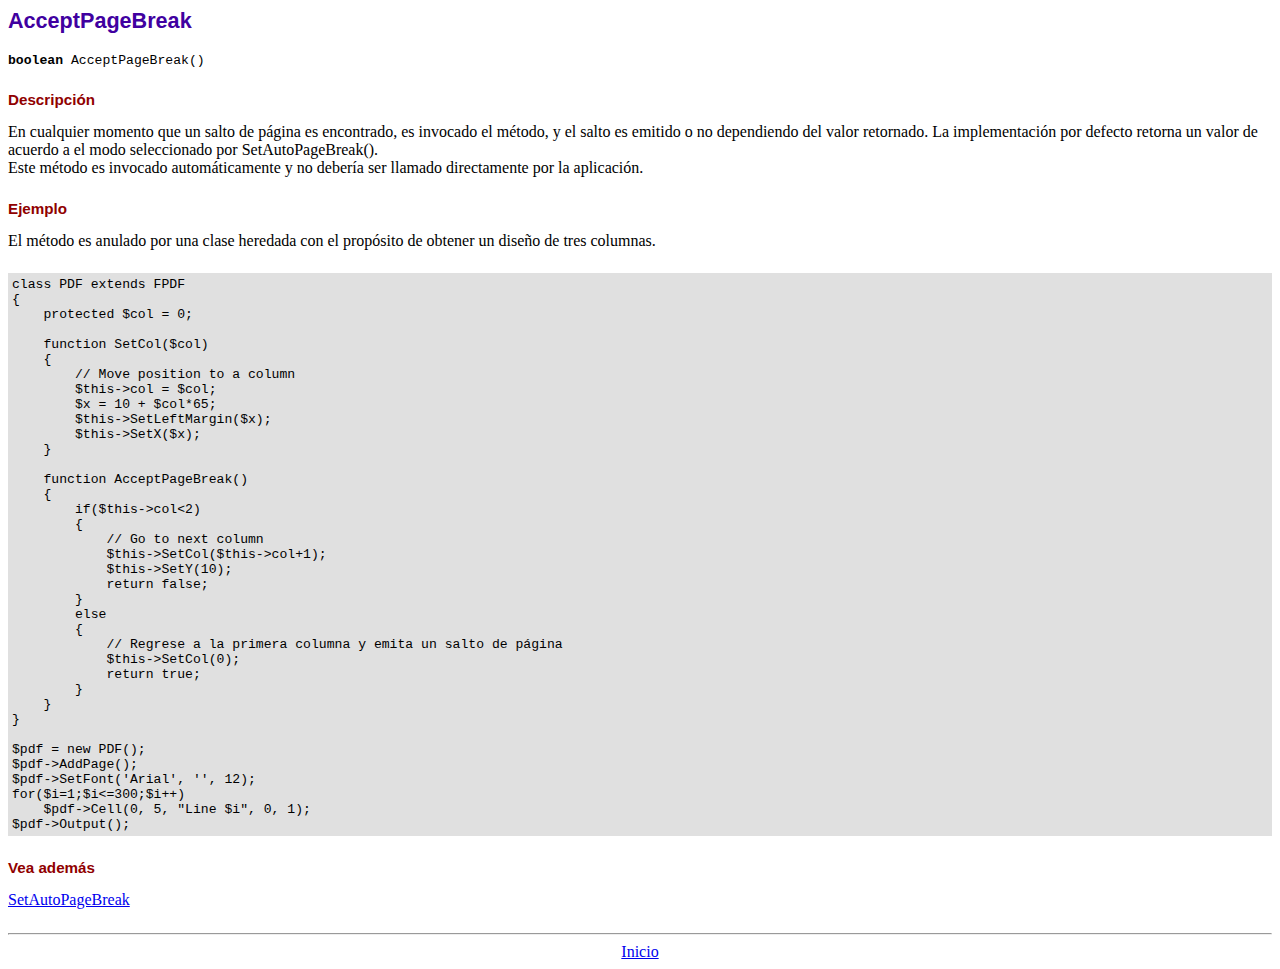
<file: fpdf/doc/acceptpagebreak.htm>
<!DOCTYPE html PUBLIC "-//W3C//DTD HTML 4.01 Transitional//EN">
<html>
<head>
<meta http-equiv="Content-Type" content="text/html; charset=ISO-8859-1">
<title>AcceptPageBreak</title>
<link type="text/css" rel="stylesheet" href="../fpdf.css">
</head>
<body>
<h1>AcceptPageBreak</h1>
<code><b>boolean</b> AcceptPageBreak()</code>
<h2>Descripci�n</h2>
En cualquier momento que un salto de p�gina es encontrado, es invocado el m�todo, y el salto es emitido o no dependiendo
del valor retornado. La implementaci�n por defecto retorna un valor de acuerdo a el modo seleccionado por SetAutoPageBreak().
<br>
Este m�todo es invocado autom�ticamente y no deber�a ser llamado directamente por la aplicaci�n.
<h2>Ejemplo</h2>
El m�todo es anulado por una clase heredada con el prop�sito de obtener un dise�o de tres columnas.
<div class="doc-source">
<pre><code>class PDF extends FPDF
{
    protected $col = 0;

    function SetCol($col)
    {
        // Move position to a column
        $this-&gt;col = $col;
        $x = 10 + $col*65;
        $this-&gt;SetLeftMargin($x);
        $this-&gt;SetX($x);
    }

    function AcceptPageBreak()
    {
        if($this-&gt;col&lt;2)
        {
            // Go to next column
            $this-&gt;SetCol($this-&gt;col+1);
            $this-&gt;SetY(10);
            return false;
        }
        else
        {
            // Regrese a la primera columna y emita un salto de p�gina
            $this-&gt;SetCol(0);
            return true;
        }
    }
}

$pdf = new PDF();
$pdf-&gt;AddPage();
$pdf-&gt;SetFont('Arial', '', 12);
for($i=1;$i&lt;=300;$i++)
    $pdf-&gt;Cell(0, 5, "Line $i", 0, 1);
$pdf-&gt;Output();</code></pre>
</div>
<h2>Vea adem�s</h2>
<a href="setautopagebreak.htm">SetAutoPageBreak</a>
<hr style="margin-top:1.5em">
<div style="text-align:center"><a href="index.htm">Inicio</a></div>
</body>
</html>
</file>
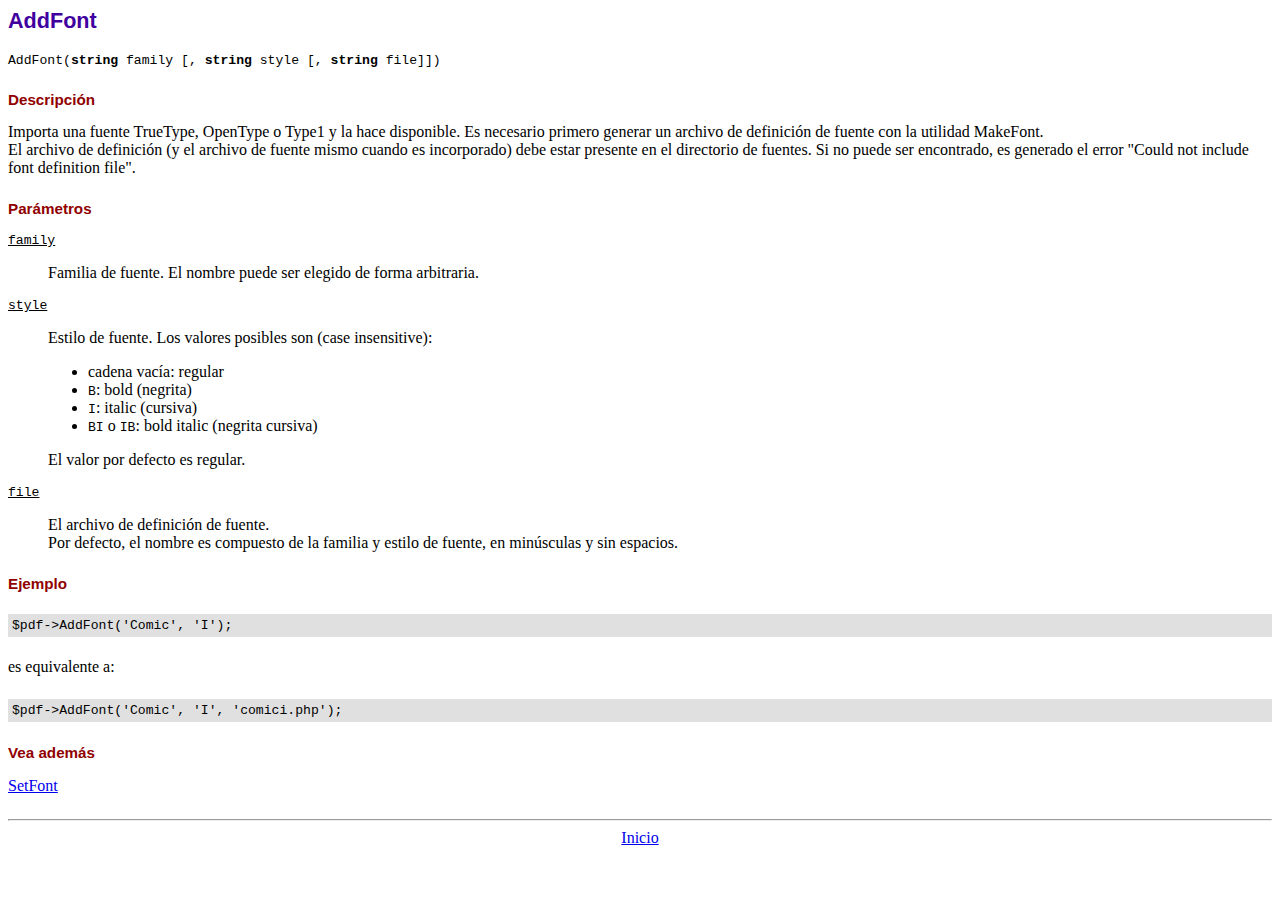
<file: fpdf/doc/addfont.htm>
<!DOCTYPE html PUBLIC "-//W3C//DTD HTML 4.01 Transitional//EN">
<html>
<head>
<meta http-equiv="Content-Type" content="text/html; charset=ISO-8859-1">
<title>AddFont</title>
<link type="text/css" rel="stylesheet" href="../fpdf.css">
</head>
<body>
<h1>AddFont</h1>
<code>AddFont(<b>string</b> family [, <b>string</b> style [, <b>string</b> file]])</code>
<h2>Descripci�n</h2>
Importa una fuente TrueType, OpenType o Type1 y la hace disponible. Es necesario primero generar
un archivo de definici�n de fuente con la utilidad MakeFont.
<br>
El archivo de definici�n (y el archivo de fuente mismo cuando es incorporado) debe estar presente
en el directorio de fuentes. Si no puede ser encontrado, es generado el error "Could not include
font definition file".
<h2>Par�metros</h2>
<dl class="param">
<dt><code>family</code></dt>
<dd>
Familia de fuente. El nombre puede ser elegido de forma arbitraria.
</dd>
<dt><code>style</code></dt>
<dd>
Estilo de fuente. Los valores posibles son (case insensitive):
<ul>
<li>cadena vac�a: regular
<li><code>B</code>: bold (negrita)
<li><code>I</code>: italic (cursiva)
<li><code>BI</code> o <code>IB</code>: bold italic (negrita cursiva)
</ul>
El valor por defecto es regular.
</dd>
<dt><code>file</code></dt>
<dd>
El archivo de definici�n de fuente.
<br>
Por defecto, el nombre es compuesto de la familia y estilo de fuente, en min�sculas y sin espacios.
</dd>
</dl>
<h2>Ejemplo</h2>
<div class="doc-source">
<pre><code>$pdf-&gt;AddFont('Comic', 'I');</code></pre>
</div>
es equivalente a:
<div class="doc-source">
<pre><code>$pdf-&gt;AddFont('Comic', 'I', 'comici.php');</code></pre>
</div>
<h2>Vea adem�s</h2>
<a href="setfont.htm">SetFont</a>
<hr style="margin-top:1.5em">
<div style="text-align:center"><a href="index.htm">Inicio</a></div>
</body>
</html>
</file>
<file: fpdf/fpdf.css>
body {font-family:"Times New Roman",serif}
h1 {font:bold 135% Arial,sans-serif; color:#4000A0; margin-bottom:0.9em}
h2 {font:bold 95% Arial,sans-serif; color:#900000; margin-top:1.5em; margin-bottom:1em}
dl.param dt {text-decoration:underline}
dl.param dd {margin-top:1em; margin-bottom:1em}
dl.param ul {margin-top:1em; margin-bottom:1em}
tt, code, kbd {font-family:"Courier New",Courier,monospace; font-size:82%}
div.source {margin-top:1.4em; margin-bottom:1.3em}
div.source pre {display:table; border:1px solid #24246A; width:100%; margin:0em; font-family:inherit; font-size:100%}
div.source code {display:block; border:1px solid #C5C5EC; background-color:#F0F5FF; padding:6px; color:#000000}
div.doc-source {margin-top:1.4em; margin-bottom:1.3em}
div.doc-source pre {display:table; width:100%; margin:0em; font-family:inherit; font-size:100%}
div.doc-source code {display:block; background-color:#E0E0E0; padding:4px}
.kw {color:#000080; font-weight:bold}
.str {color:#CC0000}
.cmt {color:#008000}
p.demo {text-align:center; margin-top:-0.9em}
a.demo {text-decoration:none; font-weight:bold; color:#0000CC}
a.demo:link {text-decoration:none; font-weight:bold; color:#0000CC}
a.demo:hover {text-decoration:none; font-weight:bold; color:#0000FF}
a.demo:active {text-decoration:none; font-weight:bold; color:#0000FF}
</file>
<file: estiloD.css>
*{
    padding: 0;
    margin: 0;
    text-decoration: none;
    list-style: none;
    box-sizing: border-box;
}
 
 #Pie{
    font-family: 'Times New Roman', Times, serif;
    color: rgb(255, 255, 255);
    font-size: 1.5rem;
    position: fixed;
    bottom: 0;
    background-color: #79a5da;
	width: 101%;
	margin-bottom: -0.9358rem;
	margin-left: -0.625rem;
	margin-right: -0.625rem;
	height: 6.5rem;
    margin-top: 4em;
    text-align: center;
 }
 
 .contenedor{
    display: flex;
    justify-content: center;
    align-items: center;
    padding-left: 1.563rem;
}
.columnas{
    font-family: 'Times New Roman', Times, serif;
    width: 30%;
    float: right;
    background-color: #ffffff;
    box-shadow: 0.313rem 0.313rem 0.5rem rgb(168, 168, 168);
    border-radius: 0.188rem;
    padding: 0.625rem;
    margin: 0 auto;
    margin-top: 1.25rem;
    font-size: medium;
    text-align: center;
}
body{
    background-image: url("Imagenes/fondo.jpg");
    background-repeat: no-repeat;
    background-position-x: center;
    background-size: cover;
    background-attachment: fixed;
    background-position: center;
}

nav{
    background: #79a5da;
    height: 6.875rem;
    width: 100%;
}
.enlace{
    position: absolute;
    padding: 0.938rem 6.25rem;
}
.logo{
    height: 6.25rem;
    width: 6.25rem;
    padding-bottom: 0.625rem;
}
nav ul{
    float: right;
    margin-right: 1.25rem;
}
nav ul li{
    display: inline-block;
    line-height: 6.875rem;
    margin: 0 0.313rem;
}
nav ul li a{
    color: #ffffff;
    font-size: 1.75rem;
    padding: 0.438rem 0.813rem;
    border-radius: 0.188rem;
    text-transform: uppercase;
}
li a.active, li a:hover{
    background: #3846ff81;
    transition: 1s;
}
.checkbtn{
    font-size: 2.5rem;
    color: #ffffff;
    float: right;
    line-height: 6.25rem;
    margin-right: 5rem;
    cursor: pointer;
    display: none;
}
#check{
    display: none;
}


@media (max-width: 952px){
    .enlace{
        padding-left: 20px;
    }
    nav ul li a{
        font-size: 16px;
    }
}

@media (max-width: 858px){
    .checkbtn{
        display: block;
    }
    ul{
        position: fixed;
        width: 100%;
        height: 100vh;
        background: #1a253775;
        top: 110px;
        left: -100%;
        text-align: center;
        transition: all .5s;
    }
    nav ul li{
        display: block;
        margin: 50px 0;
        line-height: 30px;
    }
    nav ul li a{
        font-size: 20px;
    }
    li a:hover, li a.active{
        background: none;
        color: #3845ff;
    }
    #check:checked ~ ul{
        left:0;
    }
}
</file>
<file: estiloL.css>
*{
    padding: 0;
    margin: 0;
    text-decoration: none;
    list-style: none;
    box-sizing: border-box;
}
 
 #Pie{
    font-family: 'Times New Roman', Times, serif;
    color: rgb(255, 255, 255);
    font-size: 1.5rem;
    position: fixed;
    bottom: 0;
    background-color: #79a5da;
	width: 101%;
	margin-bottom: -0.9358rem;
	margin-left: -0.625rem;
	margin-right: -0.625rem;
	height: 6.5rem;
    margin-top: 4em;
    text-align: center;
 }
 
 .contenedor{
    display: flex;
    flex-wrap: wrap;
    justify-content: center;
    align-items: center;
    padding: 3.125rem;
}
.columnas{
    width: 30%;
    float: right;
    background-color: #ffffff;
    box-shadow: 0.313rem 0.313rem 0.5rem rgb(168, 168, 168);
    border-radius: 0.313rem;
    padding: 0.625rem;
    margin: 0 auto;
    margin-top: 1.25rem;
    font-size: medium;
    text-align: center;
}
body {
    background-image: url("Imagenes/fondo.jpg");
    background-repeat: no-repeat;
    background-position-x: center;
    background-size: cover;
    background-attachment: fixed;
    background-position: center;
    font-family: Arial, Helvetica, sans-serif;
    
}





.container {
    background-color: #fff;
    border-radius: 10px;
    box-shadow: 0 0 10px rgba(0,0,0,0.2);
    max-width: 400px;
    margin: 0 auto;
    padding: 20px;
    margin-top: 100px;
}
input[type=email], input[type=password] {
    width: 100%;
    padding: 12px 20px;
    margin: 8px 0;
    display: inline-block;
    border: 1px solid #ccc;
    border-radius: 4px;
    box-sizing: border-box;
}
button {
    background-color: #1a2537;
    color: white;
    padding: 12px 20px;
    border: none;
    border-radius: 4px;
    cursor: pointer;
    width: 100%;
    margin-top: 10px;
    transition: background-color 0.3s;
}
button:hover {
    background-color: cadetblue;
}
.signup-text {
    text-align: center;
    margin-top: 10px;
}
.signup-link {
    color: blue;
    text-decoration: underline;
    cursor: pointer;
}
.signup-link:hover {
    color: darkblue;
}
@media screen and (max-width: 480px) {
    .container {
        margin-top: 50px;
        max-width: 100%;
        padding: 10px;
    }
}







nav{
    background: #79a5da;
    height: 6.875rem;
    width: 100%;
}
.enlace{
    position: absolute;
    padding: 0.938rem 6.25rem;
}
.logo{
    height: 6.25rem;
    width: 6.25rem;
    padding-bottom: 0.625rem;
}
nav ul{
    float: right;
    margin-right: 1.25rem;
}
nav ul li{
    display: inline-block;
    line-height: 6.875rem;
    margin: 0 0.313rem;
}
nav ul li a{
    color: #ffffff;
    font-size: 1.75rem;
    padding: 0.438rem 0.813rem;
    border-radius: 0.188rem;
    text-transform: uppercase;
}
li a.active, li a:hover{
    background: #3845ff;
    transition: 1s;
}
.checkbtn{
    font-size: 2.5rem;
    color: #ffffff;
    float: right;
    line-height: 6.25rem;
    margin-right: 5rem;
    cursor: pointer;
    display: none;
}
#check{
    display: none;
}
section{
    background: url(fondo.jpg) no-repeat;
    background-size: cover;
    background-position: center center;
    height: calc(100vh - 5rem);
}

@media (max-width: 59.5rem){
    .enlace{
        padding-left: 1.25rem;
    }
    nav ul li a{
        font-size: 1rem;
    }
}

@media (max-width: 53.625rem){
    .checkbtn{
        display: block;
    }
    ul{
        position: fixed;
        width: 100%;
        height: 100vh;
        background: #1a253775;
        top: 6.875rem;
        left: -100%;
        text-align: center;
        transition: all .5s;
    }
    nav ul li{
        display: block;
        margin: 3.125rem 0;
        line-height: 1.875rem;
    }
    nav ul li a{
        font-size: 1.25rem;
    }
    li a:hover, li a.active{
        background: none;
        color: #3845ff;
    }
    #check:checked ~ ul{
        left:0;
    }
}
</file>
<file: estiloPro.css>
@import url('https://fonts.googleapis.com/css2?family=Merriweather+Sans&display=swap');

*{
    padding: 0;
    margin: 0;
    text-decoration: none;
    list-style: none;
    box-sizing: border-box;
}
 

 #Pie{
    font-family: 'Times New Roman', Times, serif;
    color: rgb(255, 255, 255);
    font-size: 1.5rem;
    position: fixed;
    bottom: 0;
    background-color: #79a5da;
	width: 101%;
	margin-bottom: -0.9358rem;
	margin-left: -0.625rem;
	margin-right: -0.625rem;
	height: 6.5rem;
    margin-top: 4em;
    text-align: center;
 }
 
 nav{
    background: #79a5da;
    height: 6.875rem;
    width: 100%;
}
.enlace{
    position: absolute;
    padding: 0.938rem 6.25rem;
}
.logo{
    height: 6.25rem;
    width: 6.25rem;
    padding-bottom: 0.625rem;
}
nav ul{
    float: right;
    margin-right: 1.25rem;
}
nav ul li{
    display: inline-block;
    line-height: 6.875rem;
    margin: 0 0.313rem;
}
nav ul li a{
    color: #ffffff;
    font-size: 1.75rem;
    padding: 0.438rem 0.813rem;
    border-radius: 0.188rem;
    text-transform: uppercase;
    image-resolution: 32px 32px;
}
li a.active, li a:hover{
    background: #3846ff81;
    transition: 1s;
}
.checkbtn{
    font-size: 2.5rem;
    color: #ffffff;
    float: right;
    line-height: 6.25rem;
    margin-right: 5rem;
    cursor: pointer;
    display: none;
}
#check{
    display: none;
}


@media (max-width: 59.5rem){
    .enlace{
        padding-left: 1.25rem;
    }
    nav ul li a{
        font-size: 1rem;
    }
    .container{
        max-width: 30rem;
    }
}

@media (max-width: 53.625rem){
    .checkbtn{
        display: block;
    }
    ul{
        
        position: fixed;
        width: 100%;
        height: 100vh;
        background: #372f1a75;
        top: 6.875rem;
        left: -100%;
        text-align: center;
        transition: all .5s;
    }
    nav ul li{
        display: block;
        margin: 3.125rem 0;
        line-height: 1.875rem;
    }
    nav ul li a{
        font-size: 1.25rem;
    }
    li a:hover, li a.active{
        background: none;
        color: #3845ff;
    }
    #check:checked ~ ul{
        left:0;
    }
    .container{
        max-width: 30rem;
    }
}


body{
    background-image: url("Imagenes/fondo.jpg");
    background-repeat: no-repeat;
    background-position-x: center;
    background-size: cover;
    background-attachment: fixed;
    background-position: center;
}

h2{
    opacity: 0;
	text-align: center;
	margin-bottom: 5rem;
	font-size: 4rem;
}

.all-products{
	display: flex;
	align-items: center;
	justify-content: center;
	flex-wrap: wrap;
}

.product{
	overflow: hidden;
	background: #ffffff;
	color: #21201e;
	text-align: center;
	width: 240px;
	height: 400px;
	padding: 2rem;
	display: flex;
	flex-direction: column;
	align-items: center;
	justify-content: center;
	border-radius: 1.2rem;
	margin: 2rem;
}

.product .product-title, .product .product-price{
	font-size: 18px;
}

.product:hover img{
	scale:  1.1;
}

.product:hover {
	box-shadow: 5px 15px 25px #eeeeee;
}

.product img {
	height: 200px;
	margin: 1rem;
	transition: all 0.3s;
}

.product button{
	color: #ececec;
	display: inline-block;
	text-decoration: none;
	background-color: #2c3e50;
	padding: 1.2rem 3rem;
	border-radius: 1rem;
	margin-top: 1rem;
	font-size: 14px;
	transition: all 0.2s;   
}

.product a:hover{
	transform: scale(1.1);
}
</file>
<file: EstiloR.css>
*{
    padding: 0;
    margin: 0;
    text-decoration: none;
    list-style: none;
    box-sizing: border-box;
}
 

 #Pie{
    font-family: 'Times New Roman', Times, serif;
    color: rgb(255, 255, 255);
    font-size: 1.5rem;
    position: fixed;
    bottom: 0;
    background-color: #79a5da;
	width: 101%;
	margin-bottom: -0.9358rem;
	margin-left: -0.625rem;
	margin-right: -0.625rem;
	height: 6.5rem;
    margin-top: 4em;
    text-align: center;
 }
 
 nav{
    background: #79a5da;
    height: 6.875rem;
    width: 100%;
}
.enlace{
    position: absolute;
    padding: 0.938rem 6.25rem;
}
.logo{
    height: 6.25rem;
    width: 6.25rem;
    padding-bottom: 0.625rem;
}
nav ul{
    float: right;
    margin-right: 1.25rem;
}
nav ul li{
    display: inline-block;
    line-height: 6.875rem;
    margin: 0 0.313rem;
}
nav ul li a{
    color: #ffffff;
    font-size: 1.75rem;
    padding: 0.438rem 0.813rem;
    border-radius: 0.188rem;
    text-transform: uppercase;
}
li a.active, li a:hover{
    background: #3846ff81;
    transition: 1s;
}
.checkbtn{
    font-size: 2.5rem;
    color: #ffffff;
    float: right;
    line-height: 6.25rem;
    margin-right: 5rem;
    cursor: pointer;
    display: none;
}
#check{
    display: none;
}
section{
    background: url(fondo.jpg) no-repeat;
    background-size: cover;
    background-position: center center;
    height: calc(100vh - 5rem);
}

@media (max-width: 59.5rem){
    .enlace{
        padding-left: 1.25rem;
    }
    nav ul li a{
        font-size: 1rem;
    }
}

@media (max-width: 53.625rem){
    .checkbtn{
        display: block;
    }
    ul{
        position: fixed;
        width: 100%;
        height: 100vh;
        background: #1a253775;
        top: 6.875rem;
        left: -100%;
        text-align: center;
        transition: all .5s;
    }
    nav ul li{
        display: block;
        margin: 3.125rem 0;
        line-height: 1.875rem;
    }
    nav ul li a{
        font-size: 1.25rem;
    }
    li a:hover, li a.active{
        background: none;
        color: #3845ff;
    }
    #check:checked ~ ul{
        left:0;
    }
}

 body{
    background-image: url("Imagenes/fondo.jpg");
    background-repeat: no-repeat;
    background-position-x: center;
    background-size: cover;
    background-attachment: fixed;
    background-position: center;
    margin-bottom: 7rem;
 }

form {
    
    justify-content: flex;
    background-color: #fff;
    padding: 1.25rem;
    max-width: 18.75rem;
    margin: 0 auto;
    margin-top: 3.125rem;
    box-shadow: 0 0 0.625rem rgba(0, 0, 0, 0.2);
}
h2 {
    text-align: center;
    margin-bottom: 1.25rem;
}
input[type="text"],
input[type="email"],
input[type="tel"],
input[type="password"],
select {
    display: block;
    width: 90%;
    padding: 0.625rem;
    margin-bottom: 1.25rem;
    border-radius: 0.313rem;
    border: none;
    box-shadow: 0 0 0.313rem rgba(0, 0, 0, 0.2);
    font-size: 1rem;
    color: #333;
    background-color: #f2f2f2;
}
input[type="submit"] {
    background-color: #1a2537;
    color: white;
    padding: 0.75rem 1.25rem;
    border: none;
    border-radius: 0.25rem;
    cursor: pointer;
    font-size: 1rem;
}
input[type="submit"]:hover {
    background-color: cadetblue;
}
</file>
<file: EstiloU.css>
*{
    padding: 0;
    margin: 0;
    text-decoration: none;
    list-style: none;
    box-sizing: border-box;
}
 
 #Pie{
    font-family: 'Times New Roman', Times, serif;
    color: rgb(255, 255, 255);
    font-size: 1.5rem;
    position: fixed;
    bottom: 0;
    background-color: #79a5da;
	width: 101%;
	margin-bottom: -0.9358rem;
	margin-left: -0.625rem;
	margin-right: -0.625rem;
	height: 6.5rem;
    margin-top: 4em;
    text-align: center;
 }
 
 nav{
    background: #79a5da;
    height: 6.875rem;
    width: 100%;
}
.enlace{
    position: absolute;
    padding: 0.938rem 6.25rem;
}
.logo{
    height: 6.25rem;
    width: 6.25rem;
    padding-bottom: 0.625rem;
}
nav ul{
    float: right;
    margin-right: 1.25rem;
}
nav ul li{
    display: inline-block;
    line-height: 6.875rem;
    margin: 0 0.313rem;
}
nav ul li a{
    color: #ffffff;
    font-size: 1.75rem;
    padding: 0.438rem 0.813rem;
    border-radius: 0.188rem;
    text-transform: uppercase;
}
li a.active, li a:hover{
    background: #3846ff81;
    transition: 1s;
}
.checkbtn{
    font-size: 2.5rem;
    color: #ffffff;
    float: right;
    line-height: 6.25rem;
    margin-right: 5rem;
    cursor: pointer;
    display: none;
}
#check{
    display: none;
}
section{
    background: url(fondo.jpg) no-repeat;
    background-size: cover;
    background-position: center center;
    height: calc(100vh - 5rem);
}

@media (max-width: 59.5rem){
    .enlace{
        padding-left: 1.25rem;
    }
    nav ul li a{
        font-size: 1rem;
    }
}

@media (max-width: 53.625rem){
    .checkbtn{
        display: block;
    }
    ul{
        position: fixed;
        width: 100%;
        height: 100vh;
        background: #1a253775;
        top: 6.875rem;
        left: -100%;
        text-align: center;
        transition: all .5s;
    }
    nav ul li{
        display: block;
        margin: 3.125rem 0;
        line-height: 1.875rem;
    }
    nav ul li a{
        font-size: 1.25rem;
    }
    li a:hover, li a.active{
        background: none;
        color: #3845ff;
    }
    #check:checked ~ ul{
        left:0;
    }
}

 .contenedor{
    margin-top: 6.25rem;
    display: flex;
    justify-content: center;
    align-items: center;
    padding-left: 1.563rem;
}
.columnas{
    width: 50rem;
    float: right;
    background-color: #ffffff;
    box-shadow: 0.313rem 0.313rem 0.5rem rgb(168, 168, 168);
    border-radius: 0.313rem;
    padding: 0.625;
    margin: 0 auto;
    margin-top: 1.25;
    font-size: medium;
    text-align: center;
}
body{
    background-image: url("Imagenes/fondo.jpg");
    background-repeat: no-repeat;
    background-position-x: center;
    background-size: cover;
    background-attachment: fixed;
    background-position: center;
    margin-bottom: 7rem;
}


.map-responsive{
    overflow:hidden;
    padding-bottom:56.25%;
    position:relative;
    height:0;
    display: flex;
}

.map-responsive iframe{
    left:0;
    top:0;
    height:100%;
    width:100%;
    position:absolute;
    display: flex;
}
</file>
<file: EstiloUsu.css>
@import url('https://fonts.googleapis.com/css?family=Montserrat&display=swap');
*{
    padding: 0;
    margin: 0;
    text-decoration: none;
    list-style: none;
    box-sizing: border-box;
}


#Pie{
    font-family: 'Times New Roman', Times, serif;
    color: rgb(255, 255, 255);
    font-size: 1.5rem;
    position: fixed;
    bottom: 0;
    background-color: #79a5da;
	width: 101%;
	margin-bottom: -0.9358rem;
	margin-left: -0.625rem;
	margin-right: -0.625rem;
	height: 6.5rem;
    margin-top: 4em;
    text-align: center;
    
}

body{
    background-image: url("Imagenes/fondo.jpg");
    background-repeat: no-repeat;
    background-position-x: center;
    background-size: cover;
    background-attachment: fixed;
    background-position: center;
    margin-bottom: 7rem;
}

nav{
    background: #79a5da;
    height: 6.875rem;
    width: 100%;
}
.enlace{
    position: absolute;
    padding: 0.938rem 6.25rem;
}
.logo{
    height: 6.25rem;
    width: 6.25rem;
    padding-bottom: 0.625rem;
}
nav ul{
    float: right;
    margin-right: 1.25rem;
}
nav ul li{
    display: inline-block;
    line-height: 6.875rem;
    margin: 0 0.313rem;
}
nav ul li a{
    color: #ffffff;
    font-size: 1.75rem;
    padding: 0.438rem 0.813rem;
    border-radius: 0.188rem;
    text-transform: uppercase;
}
li a.active, li a:hover{
    background: #3846ff81;
    transition: 1s;
}
.checkbtn{
    font-size: 2.5rem;
    color: #ffffff;
    float: right;
    line-height: 6.25rem;
    margin-right: 5rem;
    cursor: pointer;
    display: none;
}
#check{
    display: none;
}
section{
    background: url(fondo.jpg) no-repeat;
    background-size: cover;
    background-position: center center;
    height: calc(100vh - 5rem);
}

@media (max-width: 59.5rem){
    .enlace{
        padding-left: 1.25rem;
    }
    nav ul li a{
        font-size: 1rem;
    }
}

@media (max-width: 53.625rem){
    .checkbtn{
        display: block;
    }
    ul{
        position: fixed;
        width: 100%;
        height: 100vh;
        background: #1a253775;
        top: 6.875rem;
        left: -100%;
        text-align: center;
        transition: all .5s;
    }
    nav ul li{
        display: block;
        margin: 3.125rem 0;
        line-height: 1.875rem;
    }
    nav ul li a{
        font-size: 1.25rem;
    }
    li a:hover, li a.active{
        background: none;
        color: #3845ff;
    }
    #check:checked ~ ul{
        left:0;
    }
}



.container-table{
    width: 90%;
    background: white;
    margin: 3.125rem auto;

    display: grid;
    grid-template-columns: repeat(7, 1fr);
    grid-auto-rows: 3.125rem;

    position: relative;
}

.table__title{
    grid-column-start: 1;
    grid-column-end: 8;

    background: rgba(40,65,120,1);
    color:white;
    display: flex;
    justify-content: center;
    align-items: center;
    font-weight: bold;
    font-size: 1.9em;
}

.table__header, .table__item{
    display: flex;
    justify-content: center;
    align-items: center;
}

.table__header{
    font-weight: bold;
    font-size: 1.5em;
}

.table__item{
    padding: 0.625rem;
    font-size: 1.2em;
}


/*Editar*/

.title_edit{
    position: absolute;
    right: 7%;
    color: white;
    text-decoration: none;
}


.title_edit:hover {
    text-decoration: underline;

}

.container-table--edit{
    width: 90%;
    background: white;
    margin: 3.125rem auto;

    display: grid;
    grid-template-columns: repeat(9, 1fr);
    grid-auto-rows: 3.125rem;

    position: relative;
}

.table__title--edit{
    grid-column-start: 1;
    grid-column-end: 8;

    background: rgba(40,65,120,1);
    color:white;
    display: flex;
    justify-content: center;
    align-items: center;
    font-weight: bold;
    font-size: 1.9em;
}
.container__submit--modificar{
    background: rgba(40,65,120,1);
    padding: 0;
    margin: 0;
    font-size: .9em;
    width: 100%;
}

.container-table--edit-2{
    width: 90%;
    background: white;
    margin: 3.125rem auto;

    display: grid;
    grid-template-columns: repeat(7, 1fr);
    grid-auto-rows: 3.125rem;

    position: relative;
}

.table__title--edit-2{
    grid-column-start: 1;
    grid-column-end: 8;

    background: rgba(40,65,120,1);
    color:white;
    display: flex;
    justify-content: center;
    align-items: center;
    font-weight: bold;
    font-size: 1.9em;
}

.container-table-3{
    width: 90%;
    background: white;
    margin: 3.125rem auto;

    display: grid;
    grid-template-columns: repeat(8, 1fr);
    grid-auto-rows: 3.125rem;

    position: relative;
}

.table__title-3{
    grid-column-start: 1;
    grid-column-end: 9;

    background: rgba(40,65,120,1);
    color:white;
    display: flex;
    justify-content: center;
    align-items: center;
    font-weight: bold;
    font-size: 1.9em;
}





.container-add{
    width: 90%;
    margin: 50px auto;
}

.container__title{
    margin: 0;
    padding: 10px;
    background: rgb(58, 133, 231);
    color: white;
    font-size: 1.9em;
    text-align: center;
}

.container__form{
    background: white;
    box-shadow: 0 0 20px #333;
    padding: 20px;
    display: flex;
    flex-wrap: wrap;
}

.container__label{
    font-size: 1.3em;
    width: 12%;
}

.container__input{
    width: 15%;
    margin-right: 30px;
    margin-bottom: 10px;
    font-size: 1em;
    padding: 10px;
}

.container__submit{
    background: rgba(58,133,231);
    color:white;
    border: none;
    padding: 5px;
    margin: 5px auto;
    width: 100px;
    font-size: 1.1em;
    cursor: pointer;
    
}
</file>
